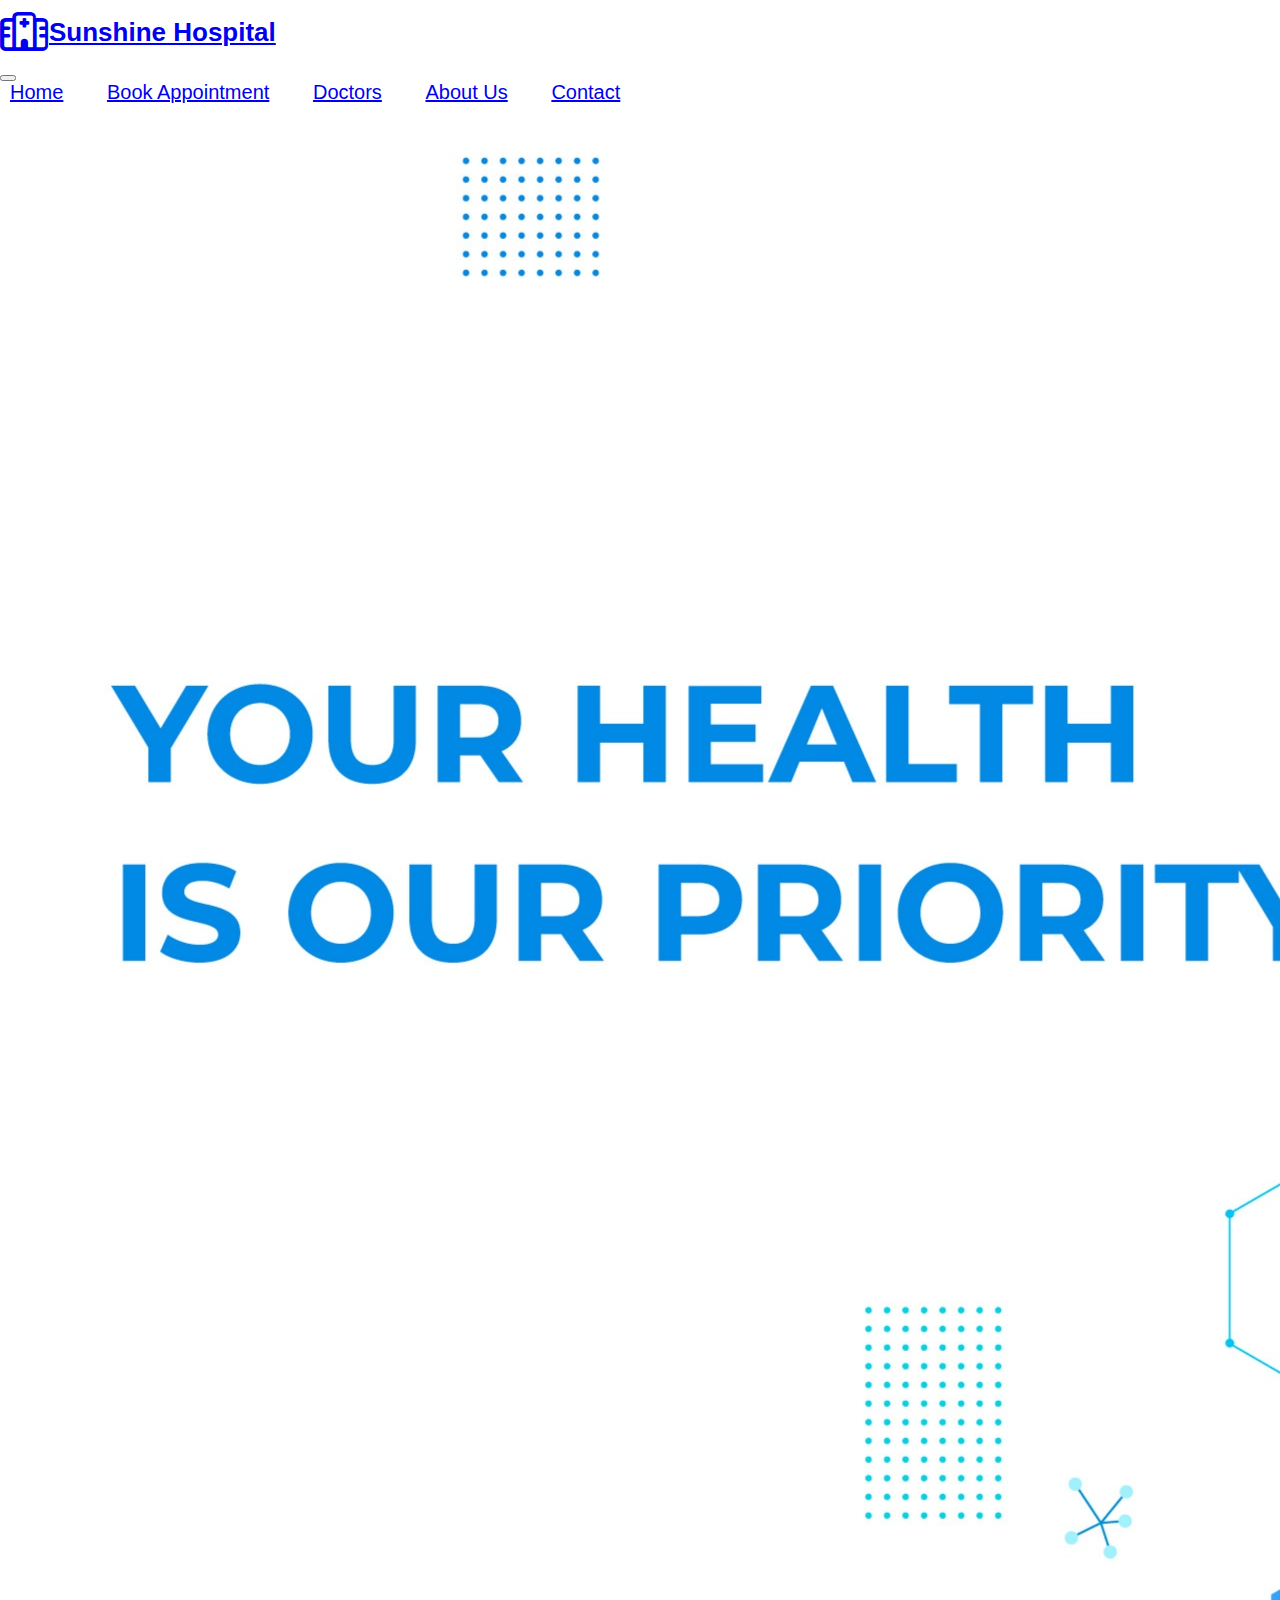
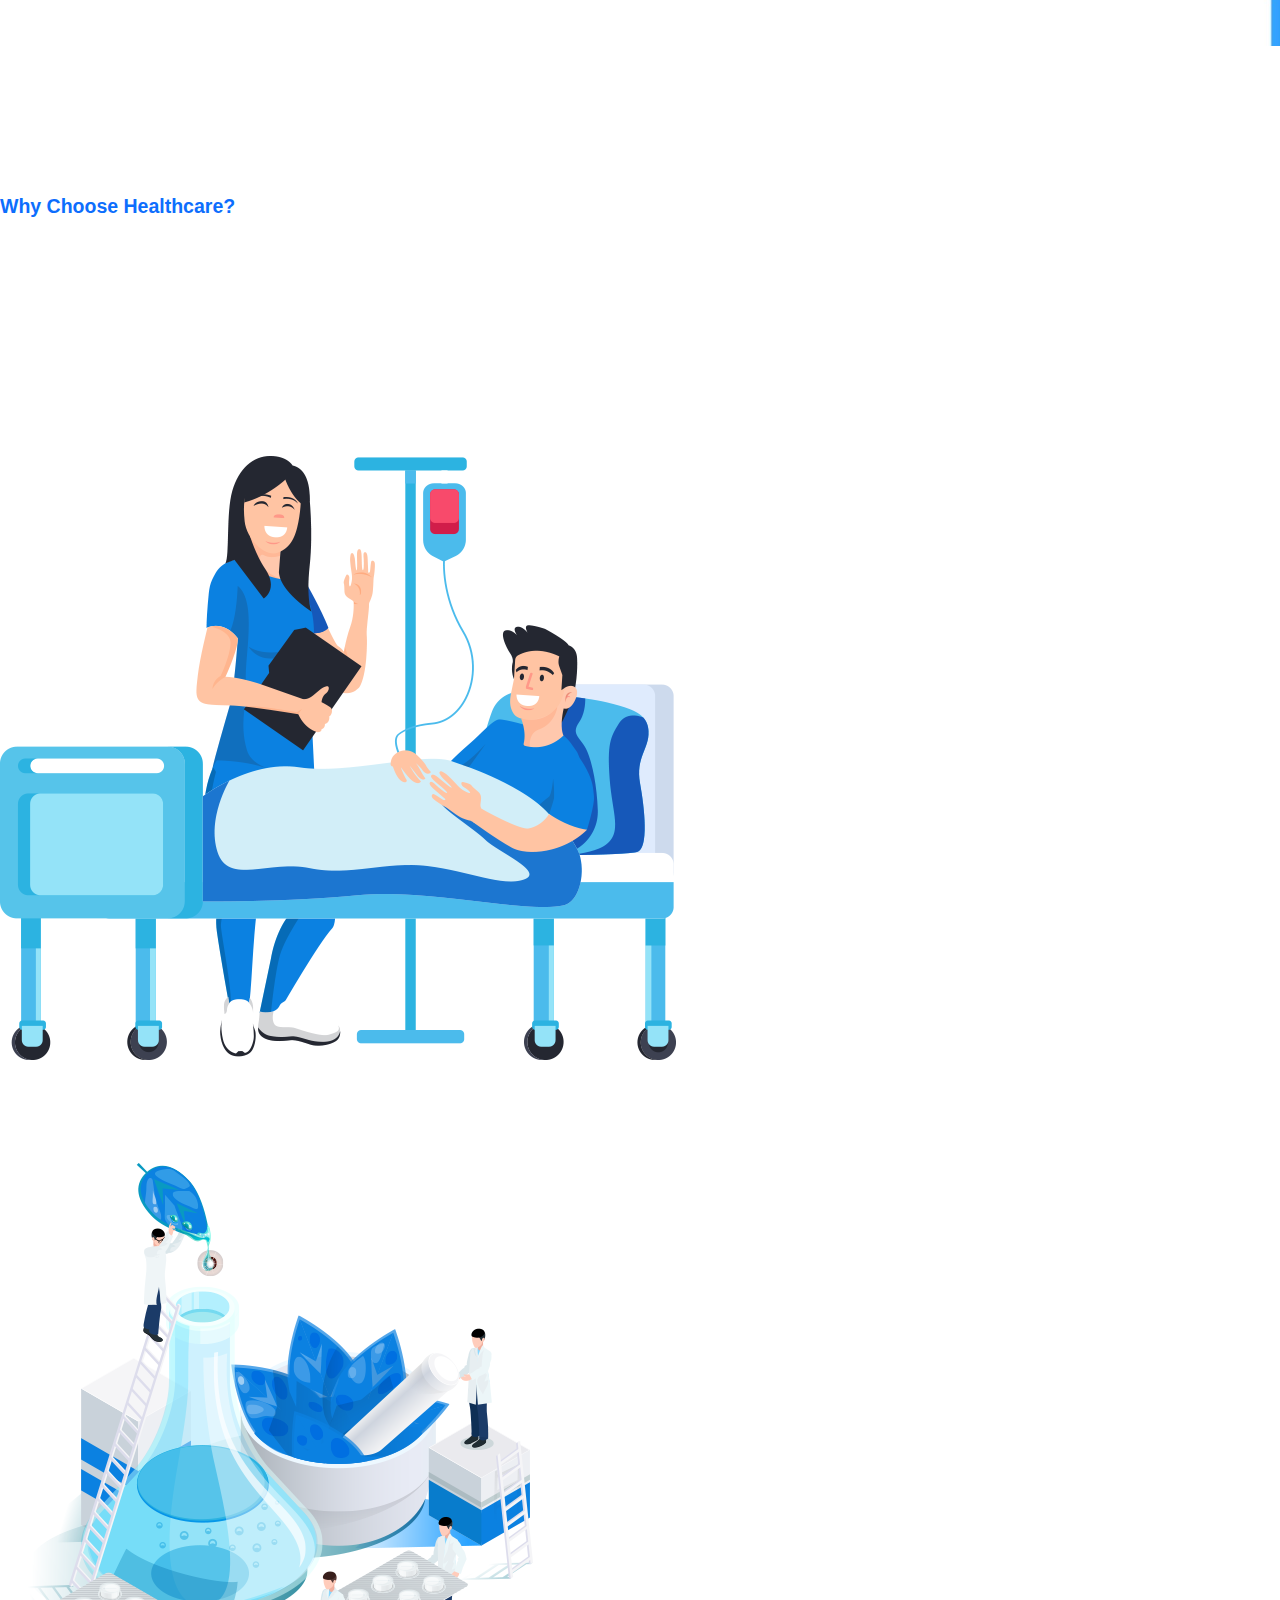
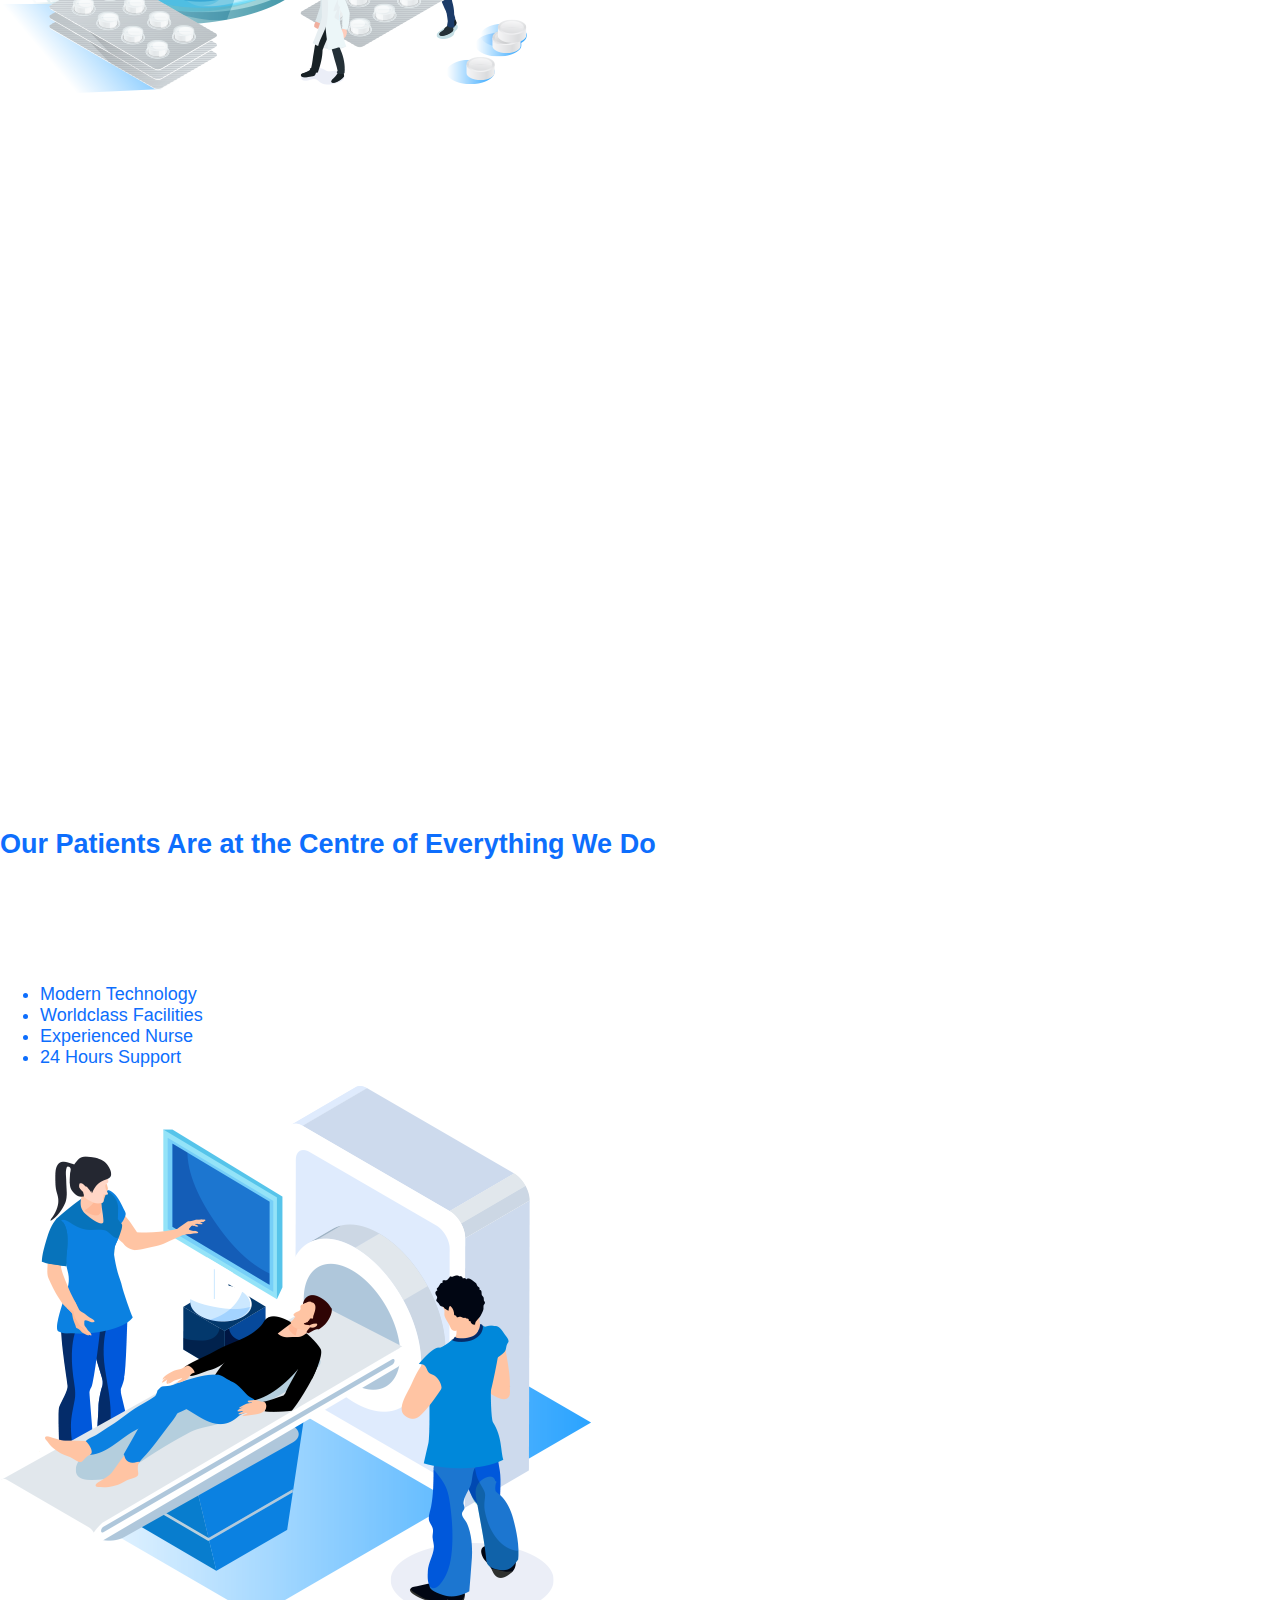
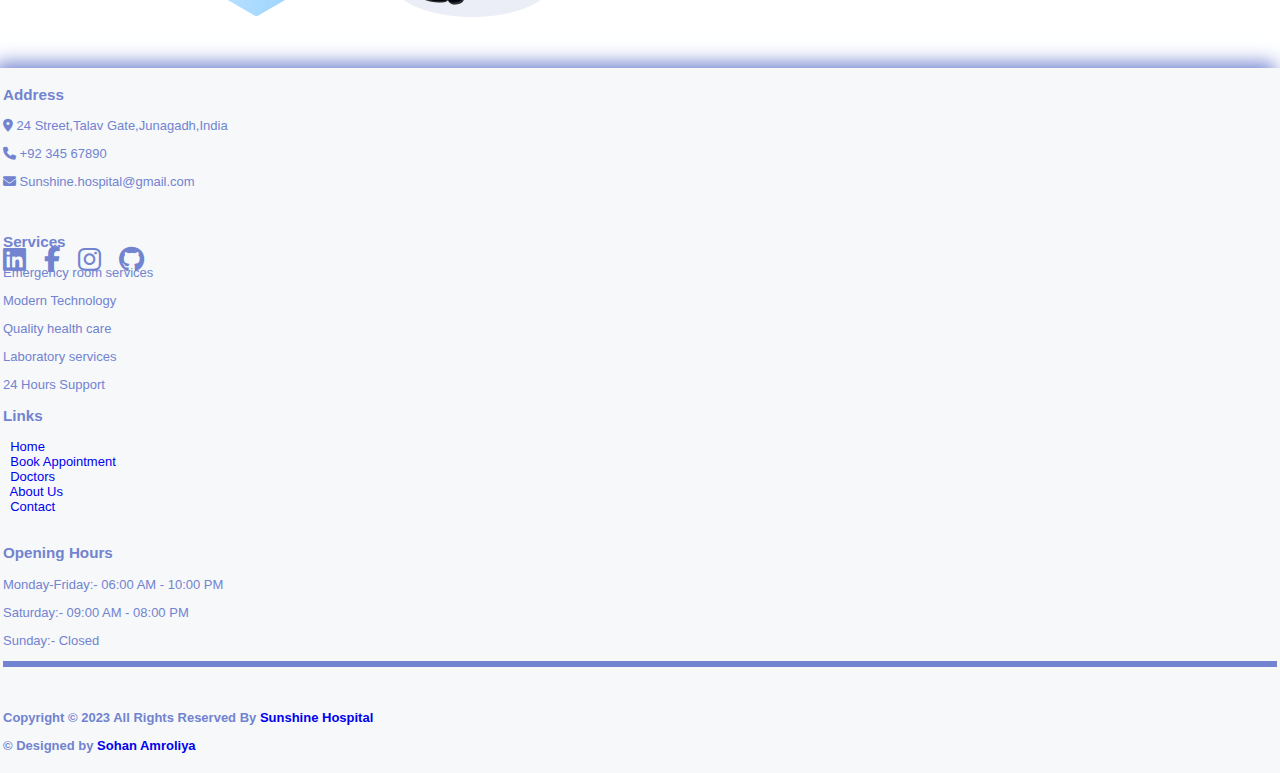
<file: index.html>
<!DOCTYPE html PUBLIC "-//W3C//DTD XHTML 1.0 Strict//EN" "http://www.w3.org/TR/xhtml1/DTD/xhtml1-strict.dtd">
<html xmlns="http://www.w3.org/1999/xhtml">

<head>
	<meta http-equiv="content-type" content="text/html; charset=utf-8" />
	<meta name="viewport" content="width=device-width, initial-scale=1">
	<title>Sunshine Hospital</title>
	<meta name="keywords" content="" />
	<meta name="description" content="" />
	<link href="default.css" rel="stylesheet" type="text/css" />

	<!--link-->
	<link href="Book Appointment.html" rel="" type="" />
	<link href="contact.html" rel="">
    <link href="About Us.html" rel="">
	<link href="https://cdn.jsdelivr.net/npm/bootstrap@5.3.0-alpha1/dist/css/bootstrap.min.css" rel="stylesheet" integrity="sha384-GLhlTQ8iRABdZLl6O3oVMWSktQOp6b7In1Zl3/Jr59b6EGGoI1aFkw7cmDA6j6gD" crossorigin="anonymous">
    <link href="Doctors.html" rel="">
    <link rel="stylesheet" href="https://cdnjs.cloudflare.com/ajax/libs/font-awesome/6.4.0/css/all.min.css">
    <script src="https://code.jquery.com/jquery-3.3.1.slim.min.js" integrity="sha384-q8i/X+965DzO0rT7abK41JStQIAqVgRVzpbzo5smXKp4YfRvH+8abtTE1Pi6jizo" crossorigin="anonymous"></script>
    <script src="https://cdnjs.cloudflare.com/ajax/libs/popper.js/1.14.3/umd/popper.min.js" integrity="sha384-ZMP7rVo3mIykV+2+9J3UJ46jBk0WLaUAdn689aCwoqbBJiSnjAK/l8WvCWPIPm49" crossorigin="anonymous"></script>
    <script src="https://stackpath.bootstrapcdn.com/bootstrap/4.1.3/js/bootstrap.min.js" integrity="sha384-ChfqqxuZUCnJSK3+MXmPNIyE6ZbWh2IMqE241rYiqJxyMiZ6OW/JmZQ5stwEULTy" crossorigin="anonymous"></script>
</head>
<body>
    <!--header s-->
    <nav class="navbar navbar-expand-lg  navbar-light navbar p-2.5"  style="box-shadow: -5px -5px 18px;">
        <a href="index.html" class="navbar-brand d-flex align-items-center px-4 px-lg-5">
            <h1 class="m-2 text-primary"><i class="far fa-hospital fa-xl  me-3"></i>Sunshine Hospital</h1>
        </a>
        <button type="button" class="navbar-toggler me-4" data-toggle="collapse" data-target="#navbarCollapse">
            <span class="navbar-toggler-icon"></span>
        
        </button>
    <div class="collapse navbar-collapse" id="navbarCollapse" >
        <div class="navbar-nav ms-auto p-4 p-lg-0">
            <a id="a1" style="font-size: 20px;right:10px;position:relative;padding: 0px 20px;"  href="index.html" class="nav-item nav-link text-primary">Home</a>
            <a id="a1" style="font-size: 20px;right:10px;position:relative;padding: 0px 20px;"  href="Book Appointment.html" class="nav-item nav-link">Book Appointment</a>
            <a id="a1" style="font-size: 20px;right:10px;position:relative;padding: 0px 20px;"  href="Doctors.html" class="nav-item nav-link">Doctors</a>
            <a id="a1" style="font-size: 20px;right:10px;position:relative;padding: 0px 20px;"  href="About Us.html" class="nav-item nav-link">About Us</a>
            <a id="a1" style="font-size: 20px;right:10px;position:relative;padding: 0px 20px;"  href="contact.html" class="nav-item nav-link">Contact</a>
        </div>
    </div>
    </nav>
    <div class="container-fluid" style="border:solid transparent;height: 40px;">   </div>
    <!--header end-->
   
        <div class="container">
            <div class="row">
                <div class="col">
                    <img class="img-fluid" src="images/page.jpg" alt="page logo" style="border: none;" >
                </div>
            </div>
    </div>
    <br>
    <!--start 1-->
    <div class="container  w-100 "style="height: 100px;"></div>
            <div class="container">
                <div class="row">
                    <div class="col-xl-6 align-self-center-text">
                        <div class="col-xl-12 -0" style="white-space:pre-line;">
                            <h2 style="color:#0D6EFD;">Why Choose Healthcare?</h2>
                            <p style=" text-align: justify;font-size: large;">Established by Dr Sohan Mali in 1983, Sunshine Healthcare has a robust presence across the healthcare ecosystem. From routine wellness & preventive health care to innovative life-saving treatments and diagnostic services, Sunshine Hospitals has touched more than 120 million lives from over 120 countries, offering the best clinical outcomes.</p>
                            <p style=" text-align: justify;font-size: large;">Patients choose healthcare to address their health concerns, receive specialized care, improve their quality of life, receive support during recovery, and receive preventative care. Healthcare professionals play a critical role in helping patients manage their health and achieve their wellness goals.</p>
                        </div>
                    </div>
                    <div class="col-xl-6">  
                        <img  class="img-fluid" src="images/banner_img.png" alt=""style="border: none">
                    </div>
                </div>
            </div>
    <!--1 End-->
    <!-- 2 Start -->
    <div class="container  w-100 "style="height: 100px;"></div>
        <div class="container">
            <div class="row">    
                <div class="col-xl-6" >
                        <img src="images/top_service.png" alt="" style="border-style: none;">
                </div>
                 
                <div class="col-lg-6" style=" white-space:pre-line;text-align: justify;font-size: large;">
                    <div class="row" >
                            <div class="col-6">
                                <a class="d-block text-decoration-none" >
                                    <strong class="d-block h5 mb-0">11000+ Healing Hands</strong>
                                    <span class="text-secondary">Largest network of the world’s finest and brightest medical experts who provide compassionate care using outstanding expertise and advanced technology.</span>
                                </a>
                            </div>
                            
                        <div class="col-6">
                            <a class="d-block text-decoration-none xy-1">
                                <strong class="d-block h5 mb-0">5000+ Pharmacies</strong>
                                <span class="text-secondary">Sunshine Pharmacy is India’s first, largest and most trusted branded pharmacy network, with over 5000 plus outlets covering the entire nation.</span>
                            </a>
                        </div>

                        <div class="col-6">
                            <a class="d-block text-decoration-none">
                                <strong class="d-block h5 mb-0">Advanced-Healthcare Technology</strong>
                                <span class="text-secondary">Sunshine Hospitals has been the pioneer in bringing ground-breaking healthcare technologies to India.</span>
                            </a>
                        </div>
                        <div class="col-6">
                            <a class="d-block text-decoration-none" >
                                <strong class="d-block h5 mb-0">Best Clinical Outcomes</strong>
                                <span class="text-secondary">Leveraging its vast medical expertise & technological advantage, Sunshine Hospitals has consistently delivered best in class clinical outcomes.</span>
                            </a>
                        </div>
                    </div>     
                </div>
            </div>
        </div>
    <!--2 End-->
    <!-- 3 Start-->
    <div class="container  w-100 "style="height: 100px;border:tranparet"></div>
        <div class="container">
            <div class="row justify-content-between align-items-center" style="text-align: justify;font-size: large;">
            
                <div class="col-md-6 col-lg-5">
                    <div class="our_ability_member_text">
                        <h2 style="color:#0D6EFD;">Our Patients Are at the Centre of Everything We Do</h2>
                        <p>Welcome to india's most popular and reliable hospital. We recognise that patients are people first and should be at the centre of everything we do in specific and measurable ways, from discovery science through clinical trials to prevention, awareness, diagnosis, treatment and post-treatment. We are evolving our ways of working to address the current and future needs of patients, so we are better able to help answer those needs and deliver for our company. We are working with partners to help create integrated ‘healthcare ecosystems’ that bring benefits and support for the whole of the patient experience.</p>
                        <ul>
                            <li style="color:#0D6EFD;"><span class="ti-mouse"> Modern Technology</span></li>
                            <li style="color:#0D6EFD;"><span class="ti-mouse"> Worldclass Facilities</span></li>
                            <li style="color:#0D6EFD;"><span class="ti-mouse"> Experienced Nurse</span></li>
                            <li style="color:#0D6EFD;"><span class="ti-mouse">24 Hours Support</span></li>
                        </ul>
                    </div>
                </div>
                <div class="col-md-6 col-lg-6">
                    <div class="our_ability_img" >
                        <img src="images/ability_img.png" style="border-style: none;">
                    </div>
                </div>
            </div> 
        </div> 
    <!--3 End-->


    <!--Footer-->
    <div class="container-fluid" style="border:solid transparent;height: 40px;"></div>
    <div class="container-fluid p-5" style="border: solid transparent;background-color: rgba(232, 237, 242, 0.4);box-shadow: -5px -5px 18px;color: rgb(114, 131, 208);">
        <div class="row">
            <div class="col-3" >
            <h3 class="text-primary">Address</h3>
            <p><i class="fa-solid fa-location-dot"></i> 24 Street,Talav Gate,Junagadh,India</p>
            <p><i class="fa-solid fa-phone"></i> +92 345 67890</p>
            <p><i class="fa-solid fa-envelope"></i> Sunshine.hospital@gmail.com</p>
            
                <div class="container" style="top:50px;position: relative;">
                    <i id="a2"  class="fa-brands fa-linkedin fa-2xl fa-bounce"></i>&nbsp;&nbsp;&nbsp;&nbsp;
                    <i id="a2"  class="fa-brands fa-facebook-f fa-2xl fa-bounce"></i>&nbsp;&nbsp;&nbsp;&nbsp;
                    <i id="a2"  class="fa-brands fa-instagram fa-2xl fa-bounce"></i>&nbsp;&nbsp;&nbsp;&nbsp;
                    <i id="a2"  class="fa-brands fa-github fa-2xl fa-bounce"></i>&nbsp;&nbsp;&nbsp;&nbsp;
                </div>   
            </div>
            <div class="col-3">
                <h3 class="text-primary">Services</h3>
                <p>Emergency room services</p>
                <p>Modern Technology</p>
                <p>Quality health care</p>
                <p>Laboratory services</p>
                <p>24 Hours Support</p>
            </div>
            <div class="col-3 ">
                <h3 class="text-primary">Links</h3>&nbsp;
                <a id="a2" style="text-decoration: none;" href="index.html">Home</a><br>&nbsp;
                <a id="a2" style="text-decoration: none;" href="Book Appointment.html">Book Appointment</a><br>&nbsp;
                <a id="a2" style="text-decoration: none;" href="Doctors.html">Doctors</a><br>&nbsp;
                <a id="a2" style="text-decoration: none;" href="About Us.html">About Us</a><br>&nbsp;
                <a id="a2" style="text-decoration: none;" href="contact.html">Contact</a><br>&nbsp;
            </div>
            <div class="col-3" >
                <h3 class="text-primary">Opening Hours</h3>
                <p>Monday-Friday:- 06:00 AM - 10:00 PM</p>
                <p>Saturday:- 09:00 AM - 08:00 PM</p> 
                <p>Sunday:- Closed</p>
            </div>
        </div>
    <div class="container-fluid" style="border:solid rgb(114, 131, 208);;">   </div>
    <div class="container-fluid" style="border:solid transparent;height: 20px;">   </div>
        <h4><p class="text-center">Copyright &copy; 2023  All Rights Reserved By <a id="a2" style="text-decoration: none;"href="http://sunshine.hospital.sohan.liveblog365.com/"> Sunshine Hospital</a></p>
        <p class="text-center">&copy; Designed by <a id="a2" style="text-decoration: none;" href="https://instagram.com/sohanamroliya?igshid=NTE5MzUyOTU=">Sohan Amroliya</a></p></h4>
    </div>

</body>
</html>
</file>
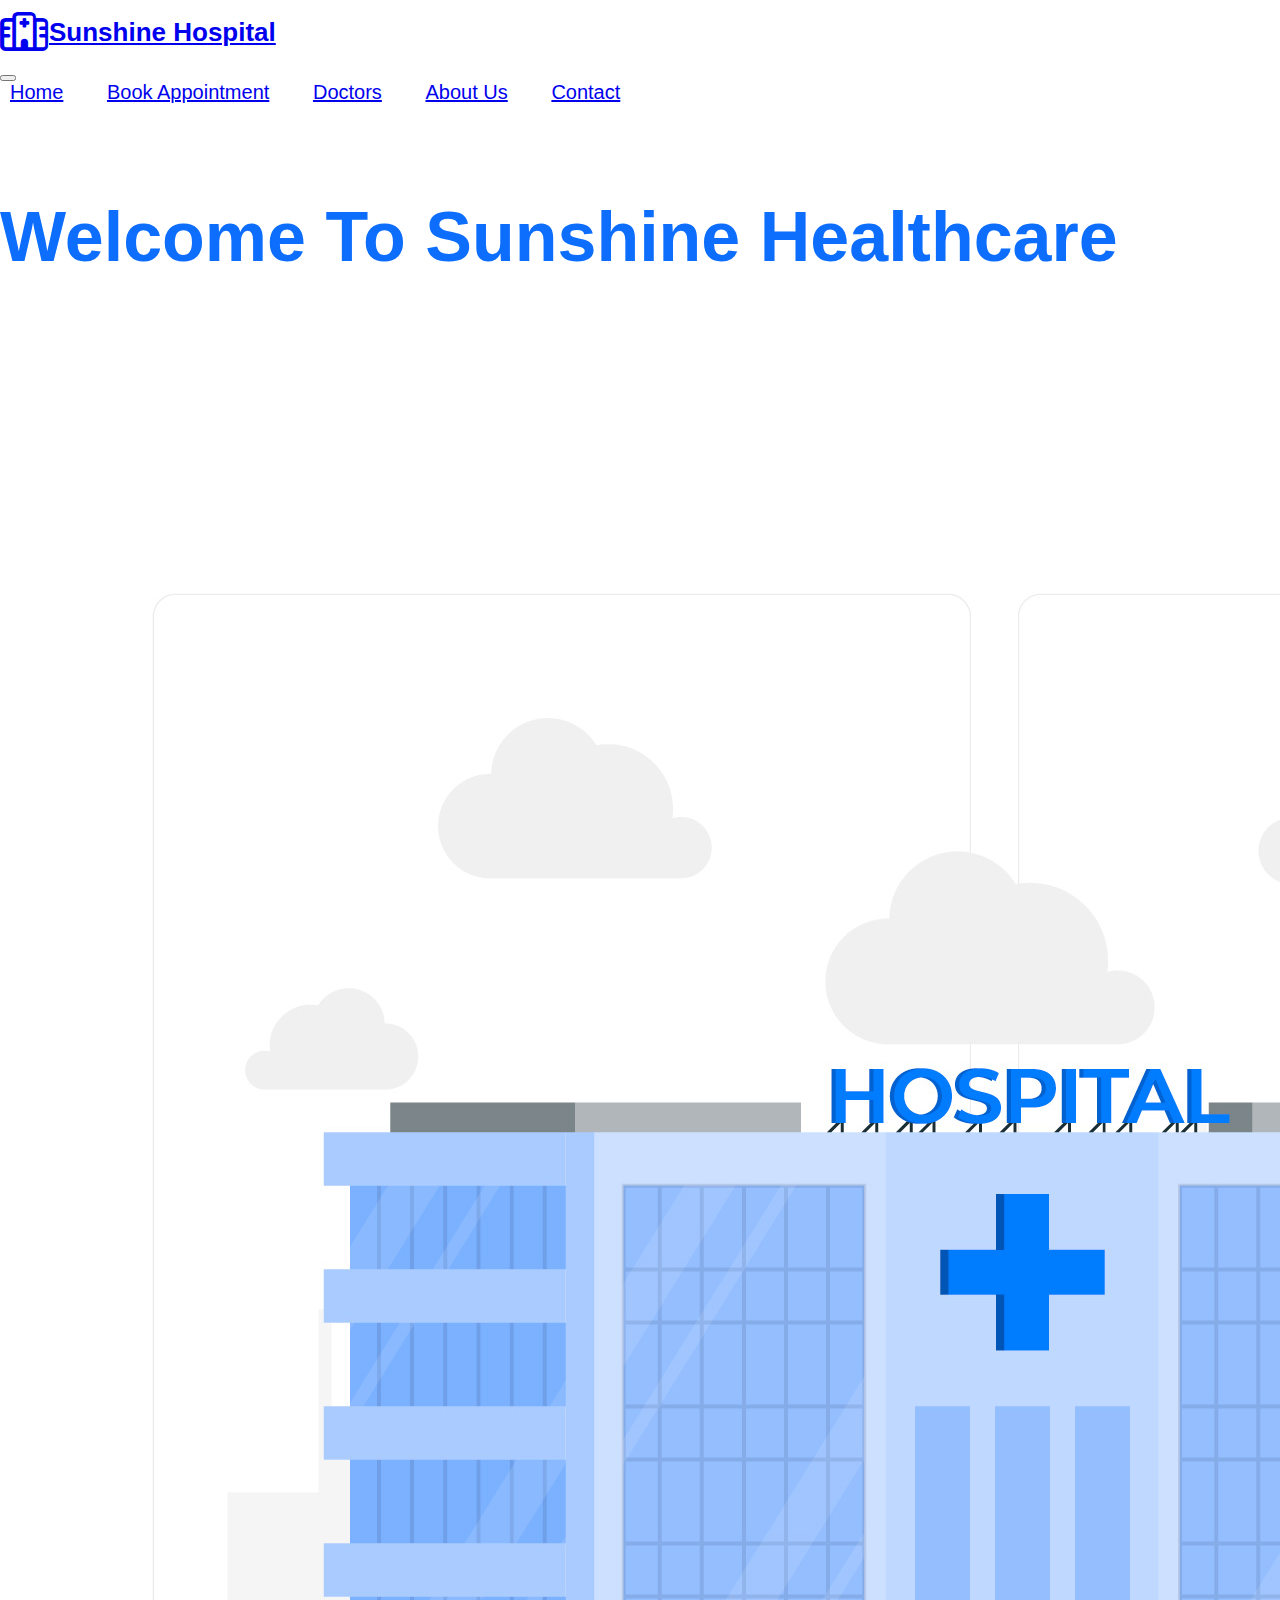
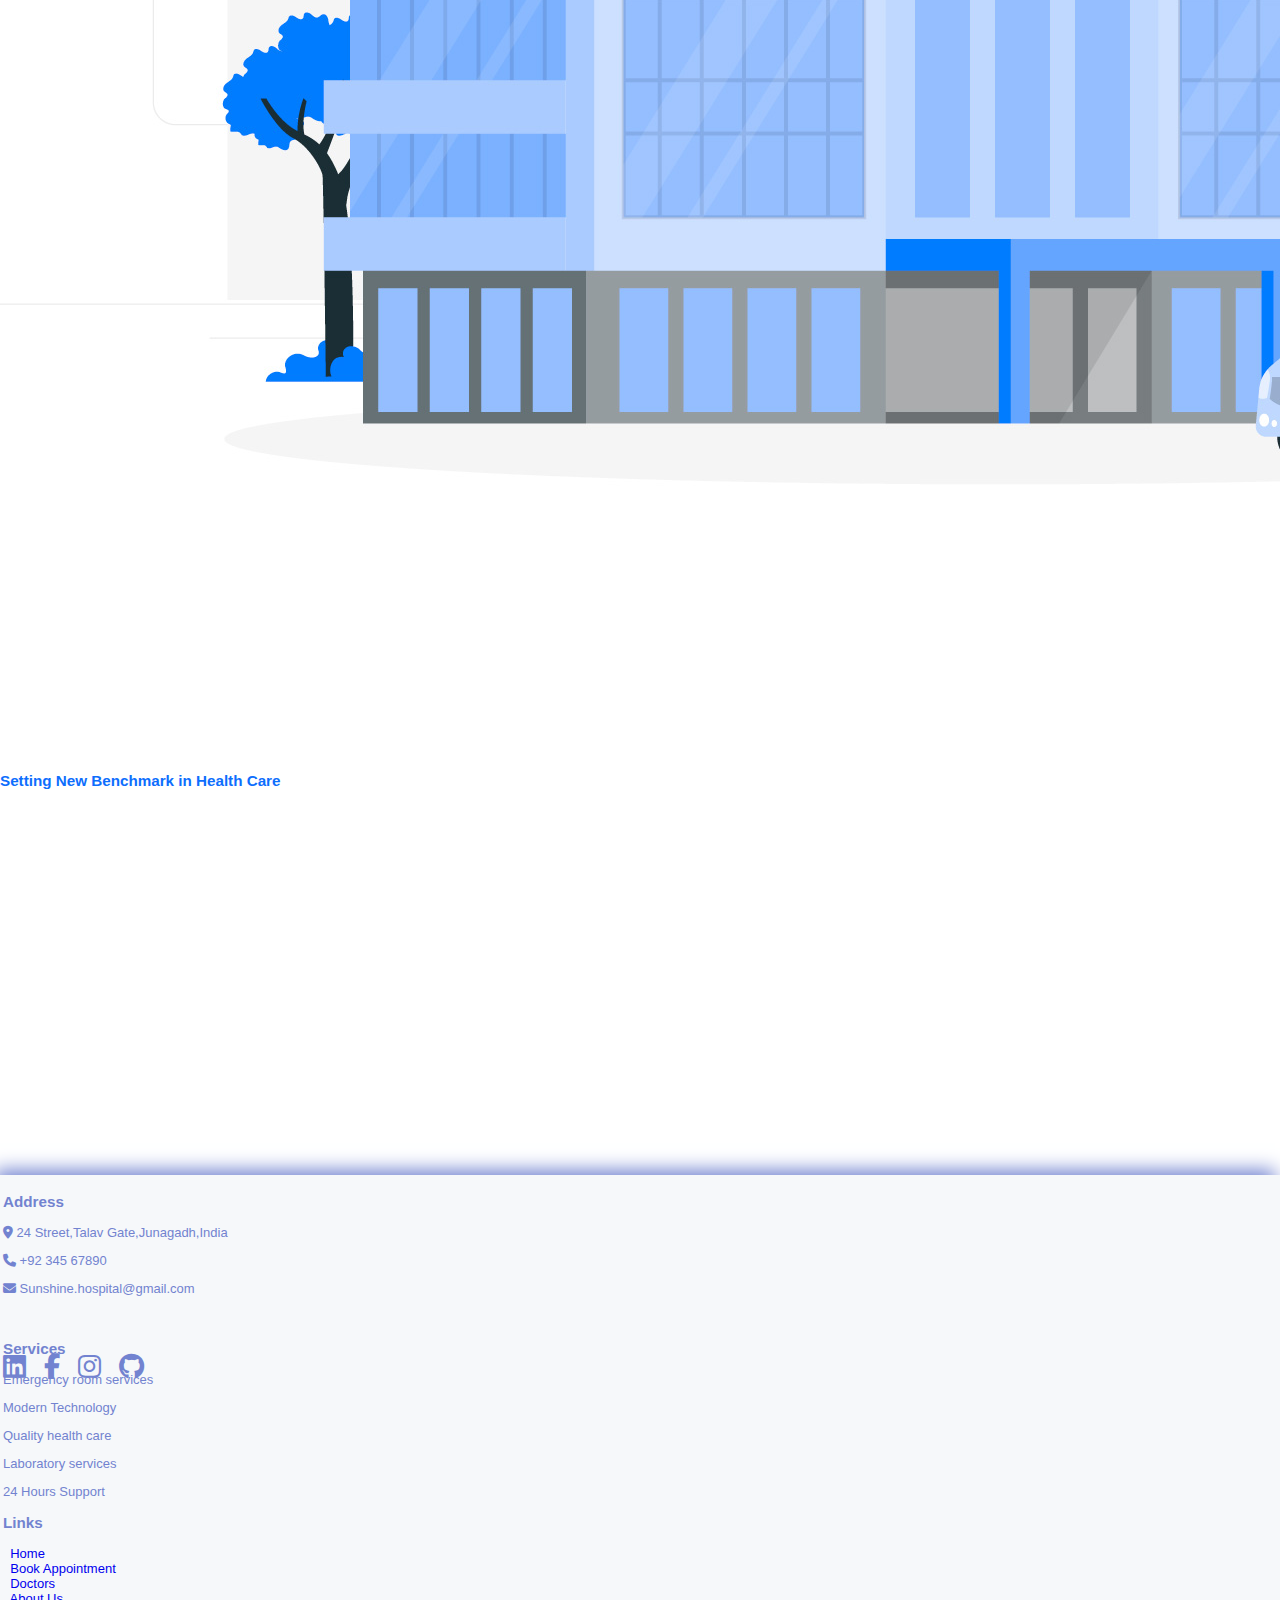
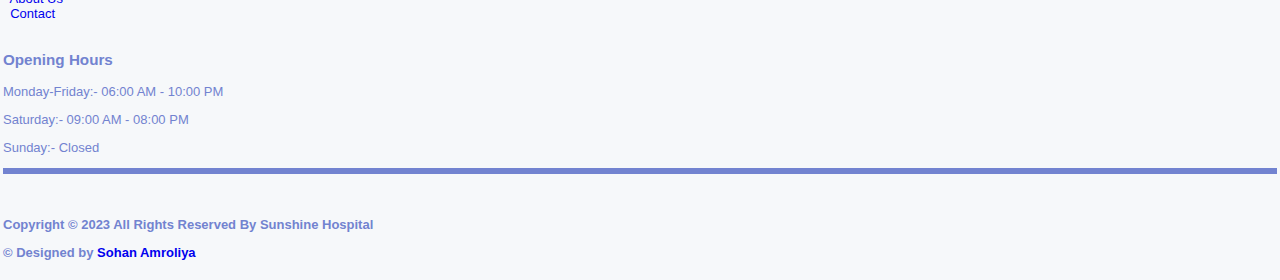
<file: About Us.html>
<!DOCTYPE html PUBLIC "-//W3C//DTD XHTML 1.0 Strict//EN" "http://www.w3.org/TR/xhtml1/DTD/xhtml1-strict.dtd">


<html xmlns="http://www.w3.org/1999/xhtml">
<head>
	<meta http-equiv="content-type" content="text/html; charset=utf-8" />
	<meta name="viewport" content="width=device-width, initial-scale=1">
	<title>About Us</title>
	<meta name="keywords" content="" />
	<meta name="description" content="" />
	<link href="default.css" rel="stylesheet" type="text/css" />

	<!--link-->
    <link  href="index.html" rel="">
	<link href="Book Appointment.html" rel="" type="" />
    <link  href="contact.html" rel="">
	<link href="https://cdn.jsdelivr.net/npm/bootstrap@5.3.0-alpha1/dist/css/bootstrap.min.css" rel="stylesheet" integrity="sha384-GLhlTQ8iRABdZLl6O3oVMWSktQOp6b7In1Zl3/Jr59b6EGGoI1aFkw7cmDA6j6gD" crossorigin="anonymous">
	<link href="Doctors.html" rel="">
	<link rel="stylesheet" href="https://cdnjs.cloudflare.com/ajax/libs/font-awesome/6.4.0/css/all.min.css">
	<script src="https://code.jquery.com/jquery-3.3.1.slim.min.js" integrity="sha384-q8i/X+965DzO0rT7abK41JStQIAqVgRVzpbzo5smXKp4YfRvH+8abtTE1Pi6jizo" crossorigin="anonymous"></script>
    <script src="https://cdnjs.cloudflare.com/ajax/libs/popper.js/1.14.3/umd/popper.min.js" integrity="sha384-ZMP7rVo3mIykV+2+9J3UJ46jBk0WLaUAdn689aCwoqbBJiSnjAK/l8WvCWPIPm49" crossorigin="anonymous"></script>
    <script src="https://stackpath.bootstrapcdn.com/bootstrap/4.1.3/js/bootstrap.min.js" integrity="sha384-ChfqqxuZUCnJSK3+MXmPNIyE6ZbWh2IMqE241rYiqJxyMiZ6OW/JmZQ5stwEULTy" crossorigin="anonymous"></script>

</head>
<body>
<!--header s-->
<nav class="navbar navbar-expand-lg  navbar-light navbar p-2.5 wow fadeIn" data-wow-delay="0.1s" id="navbar" style="box-shadow: -5px -5px 18px;">
    <a href="index.html" class="navbar-brand d-flex align-items-center px-4 px-lg-5">
        <h1 class="m-2 text-primary"><i class="far fa-hospital fa-xl  me-3"></i>Sunshine Hospital</h1>
    </a>
    <button type="button" class="navbar-toggler me-4" data-toggle="collapse" data-target="#navbarCollapse">
        <span class="navbar-toggler-icon"></span>
    </button>
    <div class="collapse navbar-collapse" id="navbarCollapse" >
        <div class="navbar-nav ms-auto p-4 p-lg-0">
            <a id="a1" style="font-size: 20px;right:10px;position:relative;padding: 0px 20px;"  href="index.html" class="nav-item nav-link text-primary">Home</a>
            <a id="a1" style="font-size: 20px;right:10px;position:relative;padding: 0px 20px;"  href="Book Appointment.html" class="nav-item nav-link">Book Appointment</a>
            <a id="a1" style="font-size: 20px;right:10px;position:relative;padding: 0px 20px;"  href="Doctors.html" class="nav-item nav-link">Doctors</a>
            <a id="a1" style="font-size: 20px;right:10px;position:relative;padding: 0px 20px;"  href="About Us.html" class="nav-item nav-link">About Us</a>
            <a id="a1" style="font-size: 20px;right:10px;position:relative;padding: 0px 20px;"  href="contact.html" class="nav-item nav-link">Contact</a>
        </div>
    </div>
</nav>
<div class="container-fluid" style="border:solid transparent;height: 40px;">   </div>
<!--header end-->



<div class="container text-center">
	<h1 style="color:#0D6EFD; font-size: 70px;">Welcome To Sunshine Healthcare</h1>
</div>
<div class="container" Style="margin-top: 10px;">
	<div class="row">
		<div class="col-4">
			<img src="images/6634380.jpg" class="rounded img-fluid" alt="Responsive image" style="border: none;top: 50px;position: relative;	">
		</div>
		<div class="col-8">
	
			<br><br>
			<h3 style="color:#0D6EFD;">Setting New Benchmark in Health Care</h3><br>
			<p style="text-align: justify;">Since three decades, Sunshine Group of Hospitals has been providing quality healthcare for the people in their diverse medical needs.People trust us because of the strong relationships we’ve built with them over the years.</p>
			<p style="text-align: justify;">Under astute leadership and strong management, Sunshine Group of Hospitals has evolved as a centre of excellence in medicine providing the highest quality standards of medical treatment to all sections of the society. Our work has always been guided by the needs of patients and delivered by our perfectly combined revolutionary technology, best medical expertise and advanced procedures.</p>

				<div class="container"><br>
					<div class="row">
						<div class="col-sm-6">
						<div class="card">
							<div class="card-body">
							<p class="card-text text-center">Modern Technology</p>
							</div>
						</div>
						</div>
						<div class="col-sm-6">
							<div class="card">
							<div class="card-body">
								<p class="card-text text-center">Worldclass Facilities</p>
							</div>
							</div>
						</div>
					</div><br>  
					<div class="row">
						<div class="col-sm-6">
							<div class="card">
							<div class="card-body">
								<p class="card-text text-center">Experienced Nurse </p>
							</div>
							</div>
						</div>
						<br><br>

						<div class="col-sm-6">
							<div class="card">
							<div class="card-body">
								<p class="card-text text-center">24 Hours Support</p>
							</div>
							</div>
						</div>
					</div><br>  
				</div>
			</div>
		</div>
	</div>
	
</div>
</div>




                
               





<!--Footer-->
<div class="container-fluid" style="border:solid transparent;height: 40px;"></div>
<div class="container-fluid p-5" style="border: solid transparent;background-color: rgba(232, 237, 242, 0.4);box-shadow: -5px -5px 18px;color: rgb(114, 131, 208);">
    <div class="row">
        <div class="col-3" >
           <h3 class="text-primary">Address</h3>
           <p><i class="fa-solid fa-location-dot"></i> 24 Street,Talav Gate,Junagadh,India</p>
           <p><i class="fa-solid fa-phone"></i> +92 345 67890</p>
           <p><i class="fa-solid fa-envelope"></i> Sunshine.hospital@gmail.com</p>
           
            <div class="container" style="top:50px;position: relative;">
                <i id="a2"  class="fa-brands fa-linkedin fa-2xl fa-bounce"></i>&nbsp;&nbsp;&nbsp;&nbsp;
                <i id="a2"  class="fa-brands fa-facebook-f fa-2xl fa-bounce"></i>&nbsp;&nbsp;&nbsp;&nbsp;
                <i id="a2"  class="fa-brands fa-instagram fa-2xl fa-bounce"></i>&nbsp;&nbsp;&nbsp;&nbsp;
                <i id="a2"  class="fa-brands fa-github fa-2xl fa-bounce"></i>&nbsp;&nbsp;&nbsp;&nbsp;
            </div>   
        </div>
        <div class="col-3">
            <h3 class="text-primary">Services</h3>
            <p>Emergency room services</p>
            <p>Modern Technology</p>
            <p>Quality health care</p>
            <p>Laboratory services</p>
            <p>24 Hours Support</p>
        </div>
        <div class="col-3 ">
            <h3 class="text-primary">Links</h3>&nbsp;
            <a id="a2" style="text-decoration: none;" href="index.html">Home</a><br>&nbsp;
            <a id="a2" style="text-decoration: none;" href="Book Appointment.html">Book Appointment</a><br>&nbsp;
            <a id="a2" style="text-decoration: none;" href="Doctors.html">Doctors</a><br>&nbsp;
            <a id="a2" style="text-decoration: none;" href="About Us.html">About Us</a><br>&nbsp;
            <a id="a2" style="text-decoration: none;" href="contact.html">Contact</a><br>&nbsp;
        </div>
        <div class="col-3" >
            <h3 class="text-primary">Opening Hours</h3>
            <p>Monday-Friday:- 06:00 AM - 10:00 PM</p>
            <p>Saturday:- 09:00 AM - 08:00 PM</p> 
            <p>Sunday:- Closed</p>
        </div>
    </div>
<div class="container-fluid" style="border:solid rgb(114, 131, 208);;">   </div>
<div class="container-fluid" style="border:solid transparent;height: 20px;">   </div>
    <h4><p class="text-center">Copyright &copy; 2023  All Rights Reserved By Sunshine Hospital</p>
    <p class="text-center">&copy; Designed by <a id="a2" style="text-decoration: none;" href="https://instagram.com/sohanamroliya?igshid=NTE5MzUyOTU=">Sohan Amroliya</a></p></h4>
</div>

</body>
</html>
</file>
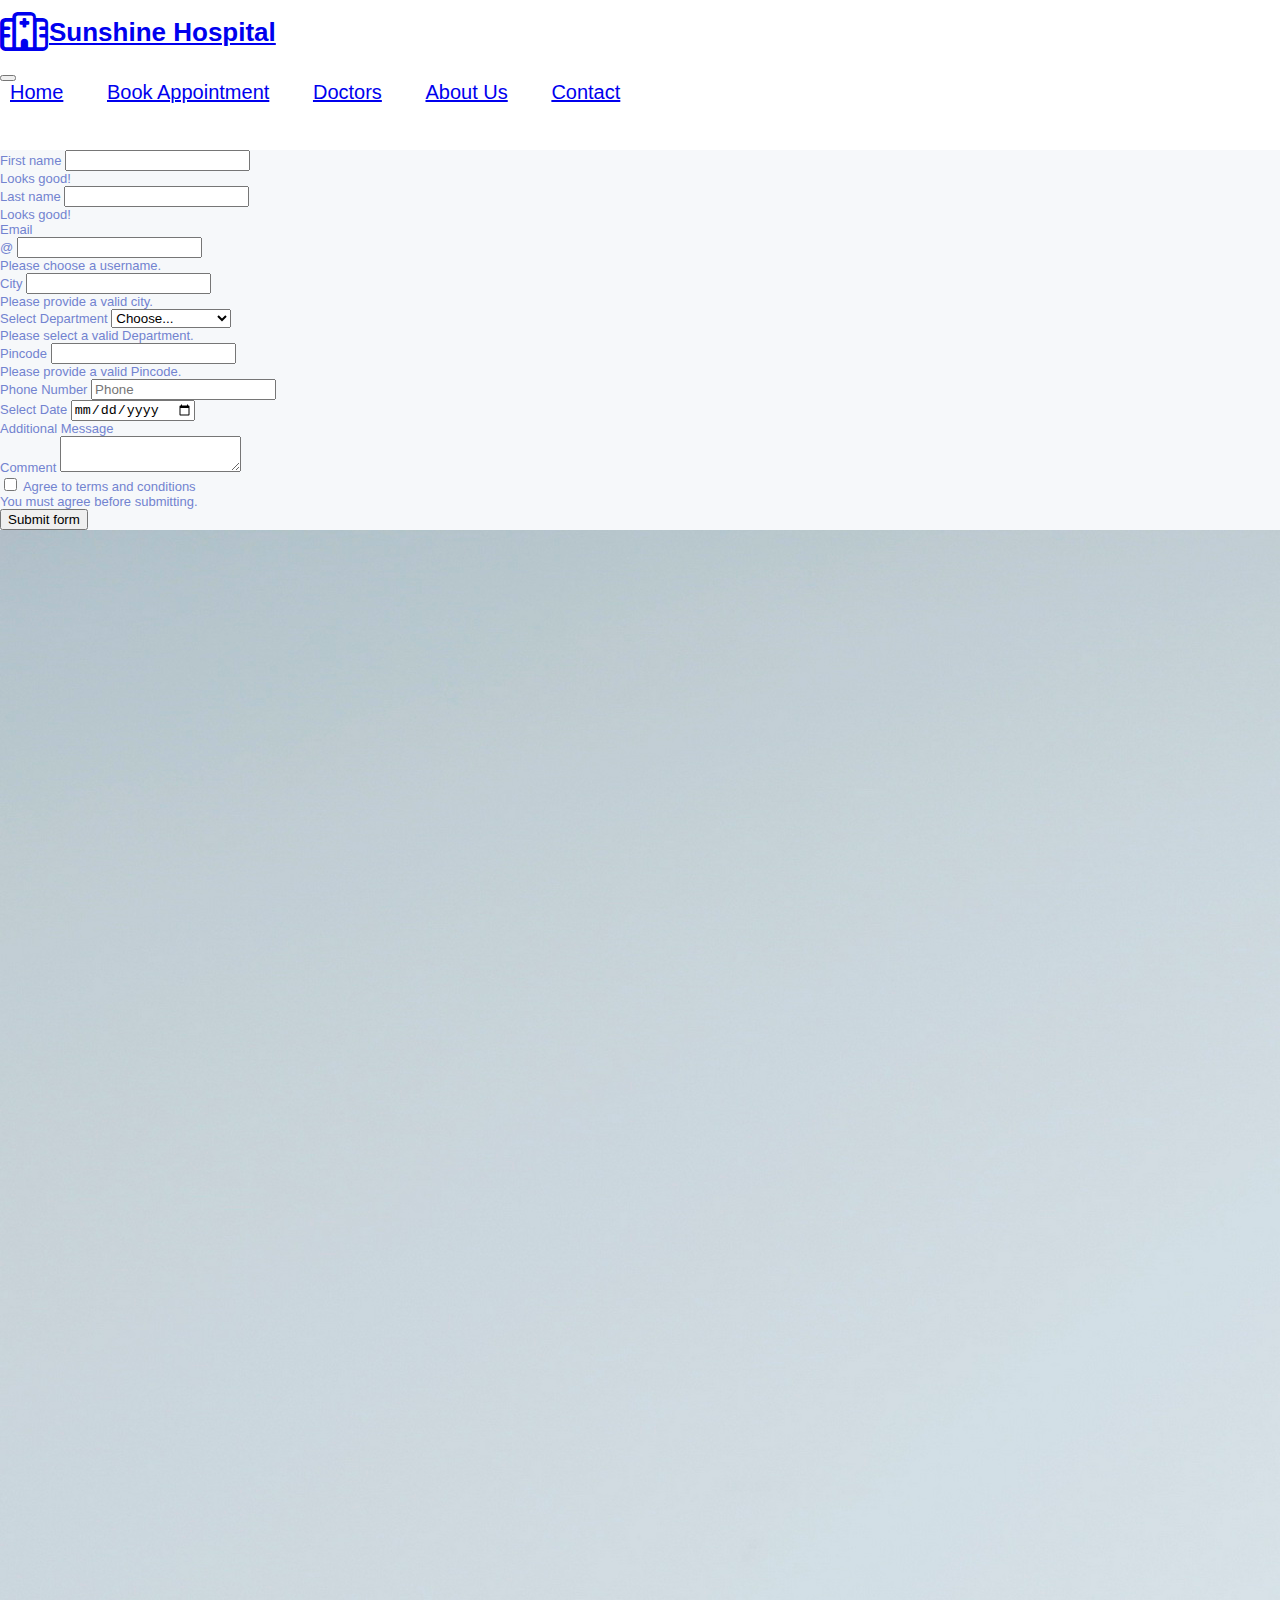
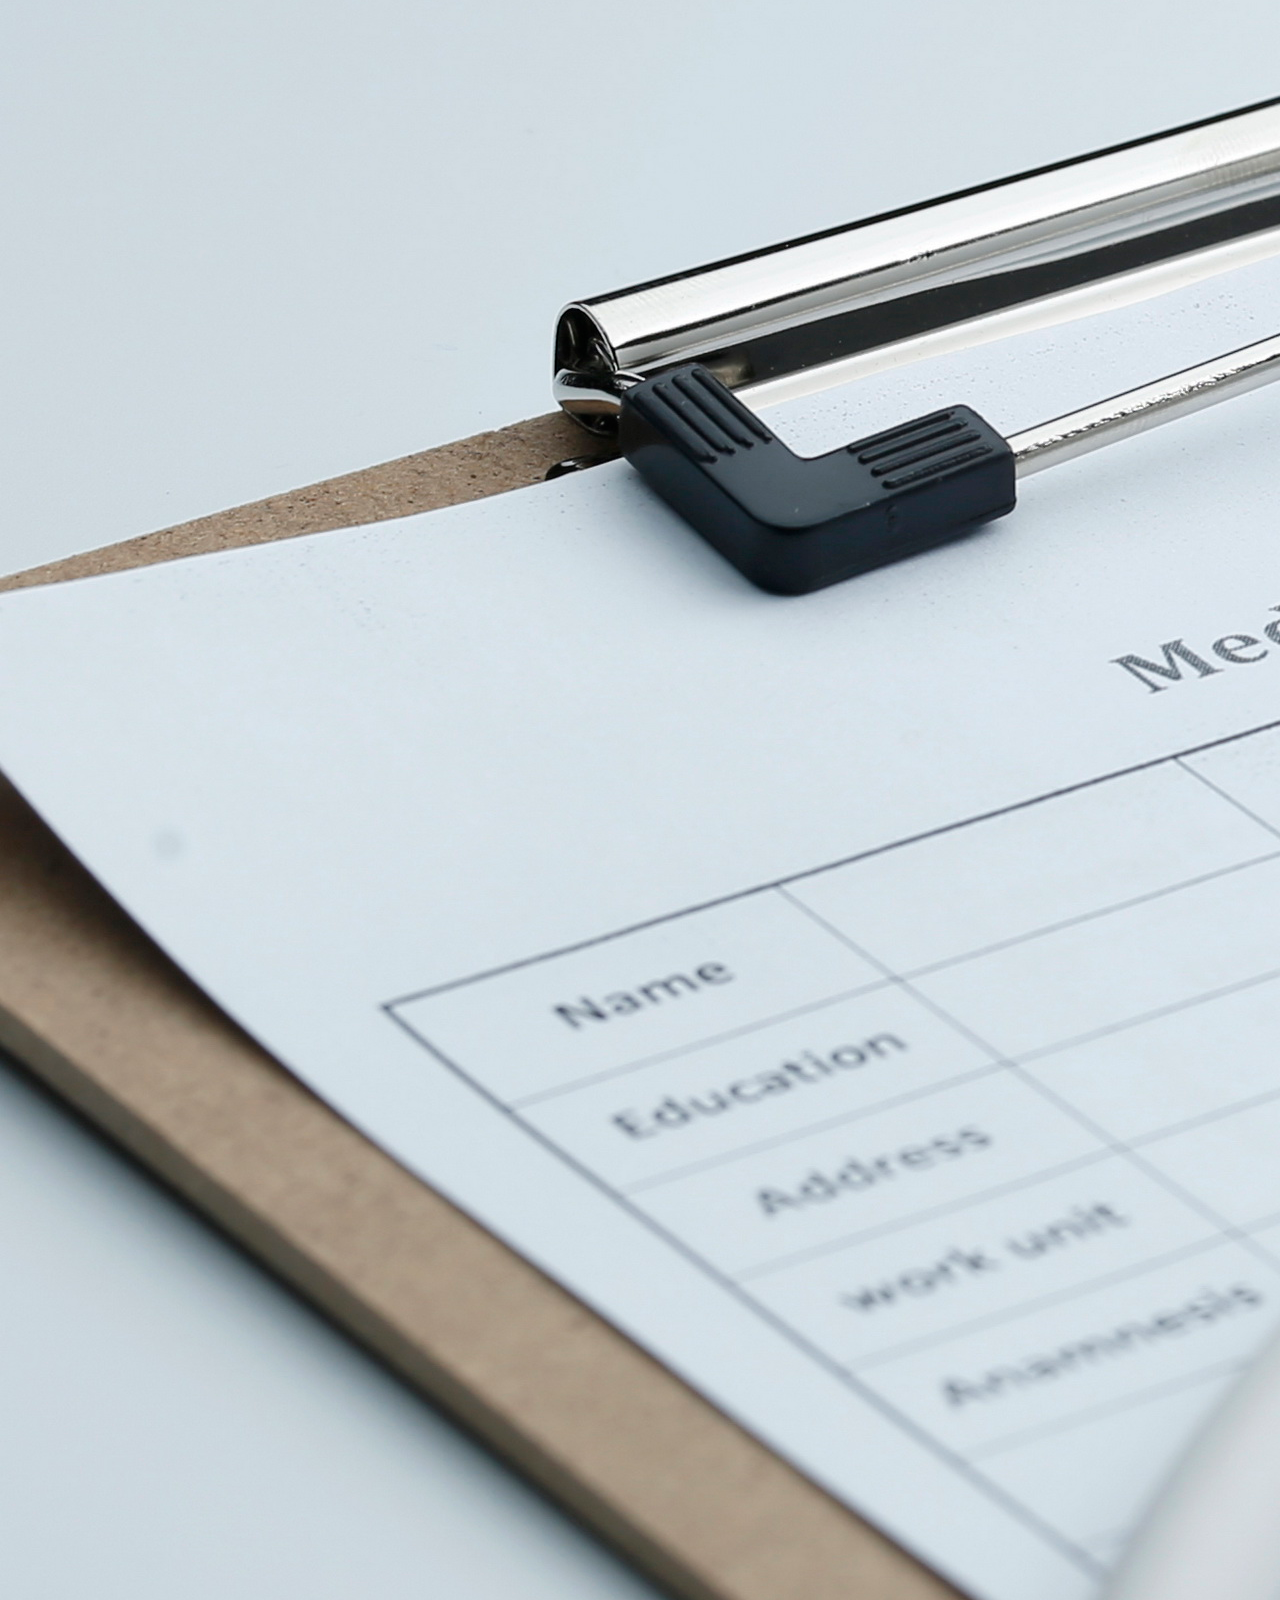
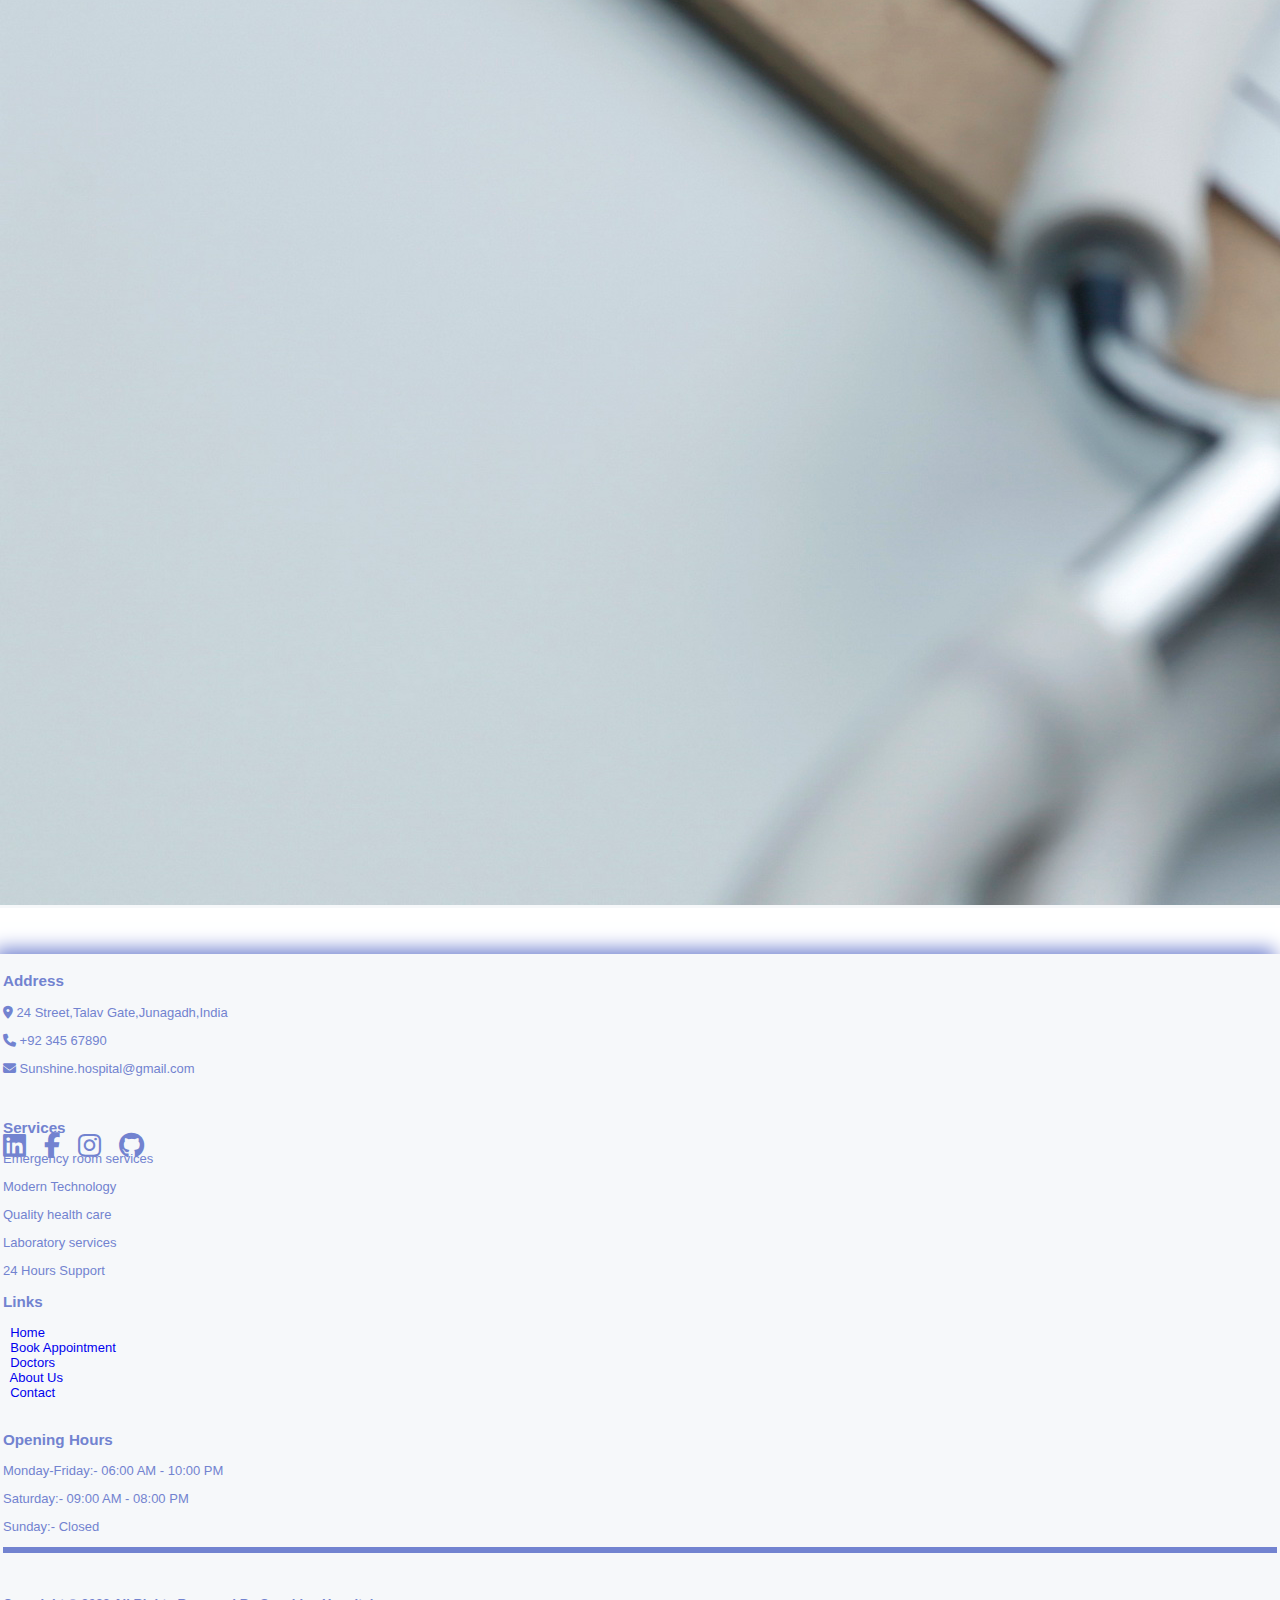
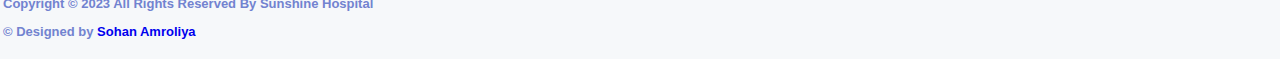
<file: Book Appointment.html>
<!DOCTYPE html PUBLIC "-//W3C//DTD XHTML 1.0 Strict//EN" "http://www.w3.org/TR/xhtml1/DTD/xhtml1-strict.dtd">

<html xmlns="http://www.w3.org/1999/xhtml">
<head>
<meta http-equiv="content-type" content="text/html; charset=utf-8" />
<title>Book Appointment</title>
<meta name="keywords" content="" />
<meta name="description" content="" />
<link href="default.css" rel="stylesheet" type="text/css" />


<!--link-->
<link  href="index.html" rel="">
<link  href="contact.html" rel="">
<link href="About Us.html" rel="">
<link href="https://cdn.jsdelivr.net/npm/bootstrap@5.3.0-alpha1/dist/css/bootstrap.min.css" rel="stylesheet" integrity="sha384-GLhlTQ8iRABdZLl6O3oVMWSktQOp6b7In1Zl3/Jr59b6EGGoI1aFkw7cmDA6j6gD" crossorigin="anonymous">
<link href="Doctors.html" rel="">
<link rel="stylesheet" href="https://cdnjs.cloudflare.com/ajax/libs/font-awesome/6.4.0/css/all.min.css">
<script src="https://code.jquery.com/jquery-3.3.1.slim.min.js" integrity="sha384-q8i/X+965DzO0rT7abK41JStQIAqVgRVzpbzo5smXKp4YfRvH+8abtTE1Pi6jizo" crossorigin="anonymous"></script>
<script src="https://cdnjs.cloudflare.com/ajax/libs/popper.js/1.14.3/umd/popper.min.js" integrity="sha384-ZMP7rVo3mIykV+2+9J3UJ46jBk0WLaUAdn689aCwoqbBJiSnjAK/l8WvCWPIPm49" crossorigin="anonymous"></script>
<script src="https://stackpath.bootstrapcdn.com/bootstrap/4.1.3/js/bootstrap.min.js" integrity="sha384-ChfqqxuZUCnJSK3+MXmPNIyE6ZbWh2IMqE241rYiqJxyMiZ6OW/JmZQ5stwEULTy" crossorigin="anonymous"></script>

</head>
<body>

<!--header s-->
<nav class="navbar navbar-expand-lg  navbar-light navbar my-0 p-2.5 wow fadeIn" data-wow-delay="0.1s" id="navbar" style="box-shadow: -5px -5px 18px;">
    <a href="index.html" class="navbar-brand d-flex align-items-center px-4 px-lg-5">
        <h1 class="m-2 text-primary"><i class="far fa-hospital fa-xl  me-3"></i>Sunshine Hospital</h1>
    </a>
    <button type="button" class="navbar-toggler me-4" data-toggle="collapse" data-target="#navbarCollapse">
        <span class="navbar-toggler-icon"></span>
    </button>
    <div class="collapse navbar-collapse"id="navbarCollapse">
        <div class="navbar-nav ms-auto p-4 p-lg-0">
            <a id="a1" style="font-size: 20px;right:10px;position:relative;padding: 0px 20px;"  href="index.html" class="nav-item nav-link text-primary">Home</a>
            <a id="a1" style="font-size: 20px;right:10px;position:relative;padding: 0px 20px;"  href="Book Appointment.html" class="nav-item nav-link">Book Appointment</a>
            <a id="a1" style="font-size: 20px;right:10px;position:relative;padding: 0px 20px;"  href="Doctors.html" class="nav-item nav-link">Doctors</a>
            <a id="a1" style="font-size: 20px;right:10px;position:relative;padding: 0px 20px;"  href="About Us.html" class="nav-item nav-link">About Us</a>
            <a id="a1" style="font-size: 20px;right:10px;position:relative;padding: 0px 20px;"  href="contact.html" class="nav-item nav-link">Contact</a>
        </div>
    </div>
</nav>
<div class="container-fluid" style="border:solid transparent;height: 40px;">   </div>
<!--header end-->	


<div class="container-fluid overflow-hidden my-0 px-lg-0" style="background-color: rgba(232, 237, 242, 0.4);color: rgb(114, 131, 208);">
	<div class="container feature px-lg-0">
		<div class="row g-0 mx-lg-0">
			<div class="col-lg-6 feature-text py-5 wow fadeIn" data-wow-delay="0.1s">
				<div class="p-lg-5 ps-lg-0">
					<div class="row g-4" >
						<form class="row g-3">
							<div class="col-md-4">
							  <label for="validationCustom01" class="form-label">First name</label>
							  <input type="text" class="form-control" id="validationCustom01" value="" required>
							  <div class="valid-feedback">
								Looks good!
							  </div>
							</div>
							<div class="col-md-4">
							  <label for="validationCustom02" class="form-label">Last name</label>
							  <input type="text" class="form-control" id="validationCustom02" value="" required>
							  <div class="valid-feedback">
								Looks good!
							  </div>
							</div>
							<div class="col-md-4">
							  <label for="validationCustomUsername" class="form-label">Email</label>
							  <div class="input-group has-validation">
								<span class="input-group-text" id="inputGroupPrepend">@</span>
								<input type="text" class="form-control" id="validationCustomUsername" aria-describedby="inputGroupPrepend" required>
								<div class="invalid-feedback">
								  Please choose a username.
								</div>
							  </div>
							</div>
							<div class="col-md-6">
							  <label for="validationCustom03" class="form-label">City</label>
							  <input type="text" class="form-control" id="validationCustom03" required>
							  <div class="invalid-feedback">
								Please provide a valid city.
							  </div>
							</div>
							<div class="col-md-3">
							  <label for="validationCustom04" class="form-label">Select Department</label>
							  <select class="form-select" id="validationCustom04" required>
								<option selected disabled value="">Choose...</option>
								<option>General Doctors</option>
								<option>Neurology</option>
								<option>Dental</option>
								<option>Pediatricians</option>
								<option>Cardiology</option>
								<option>Gynecologist</option>
							  </select>
							  <div class="invalid-feedback">
								Please select a valid Department.
							  </div>
							</div>
							<div class="col-md-3">
							  <label for="validationCustom05" class="form-label">Pincode</label>
							  <input type="text" class="form-control" id="validationCustom05" required>
							  <div class="invalid-feedback">
								Please provide a valid Pincode.
							  </div>
							</div>
						
							<div class="col-md-6 ">
								<label for="telephone">Phone Number</label>
								<input type="tel" class="form-control" id="phone" name="phone" placeholder="Phone" fdprocessedid="psfy6j">
							</div>
							<div class="col-md-6 col-sm-6">
								<label for="date">Select Date</label>
								<input type="date" name="date" value class="form-control">
							</div>
							<div class="mb-3">
								<label for="formGroupExampleInput" class="form-label">Additional Message</label>
								<div class="input-group">
									<span class="input-group-text">Comment</span>
									<textarea class="form-control"></textarea>
								</div>
							</div>
					
					
							<div class="col-12 ">
							  <div class="form-check">
								<input class="form-check-input" type="checkbox" value="" id="invalidCheck" required>
								<label class="form-check-label" for="invalidCheck">
								  Agree to terms and conditions
								</label>
								<div class="invalid-feedback">
								  You must agree before submitting.
								</div>
							  </div>
							</div>
							
							<div class="col-12 container text-center">
							  <button class="btn btn-primary" type="submit">Submit form</button>
							</div>
							
						</form>
					</div>
				</div>
			</div>
			<div class="col-lg-6 pe-lg-0 wow fadeIn" data-wow-delay="0.5s" style="min-height: 400px;">
				<div class="position-relative h-100">
					<img class="position-absolute img-fluid w-100 h-100" src="images/book app..jpg" style="object-fit: cover;" alt="">
				</div>
			</div>
		</div>
	</div>
</div>
	
<!--Footer-->
<div class="container-fluid" style="border:solid transparent;height: 40px;"></div>
<div class="container-fluid p-5" style="border: solid transparent;background-color: rgba(232, 237, 242, 0.4);box-shadow: -5px -5px 18px;color: rgb(114, 131, 208);">
    <div class="row">
        <div class="col-3" >
           <h3 class="text-primary">Address</h3>
           <p><i class="fa-solid fa-location-dot"></i> 24 Street,Talav Gate,Junagadh,India</p>
           <p><i class="fa-solid fa-phone"></i> +92 345 67890</p>
           <p><i class="fa-solid fa-envelope"></i> Sunshine.hospital@gmail.com</p>
           
            <div class="container" style="top:50px;position: relative;">
                <i id="a2"  class="fa-brands fa-linkedin fa-2xl fa-bounce"></i>&nbsp;&nbsp;&nbsp;&nbsp;
                <i id="a2"  class="fa-brands fa-facebook-f fa-2xl fa-bounce"></i>&nbsp;&nbsp;&nbsp;&nbsp;
                <i id="a2"  class="fa-brands fa-instagram fa-2xl fa-bounce"></i>&nbsp;&nbsp;&nbsp;&nbsp;
                <i id="a2"  class="fa-brands fa-github fa-2xl fa-bounce"></i>&nbsp;&nbsp;&nbsp;&nbsp;
            </div>   
        </div>
        <div class="col-3">
            <h3 class="text-primary">Services</h3>
            <p>Emergency room services</p>
            <p>Modern Technology</p>
            <p>Quality health care</p>
            <p>Laboratory services</p>
            <p>24 Hours Support</p>
        </div>
        <div class="col-3 ">
            <h3 class="text-primary">Links</h3>&nbsp;
            <a id="a2" style="text-decoration: none;" href="index.html">Home</a><br>&nbsp;
            <a id="a2" style="text-decoration: none;" href="Book Appointment.html">Book Appointment</a><br>&nbsp;
            <a id="a2" style="text-decoration: none;" href="Doctors.html">Doctors</a><br>&nbsp;
            <a id="a2" style="text-decoration: none;" href="About Us.html">About Us</a><br>&nbsp;
            <a id="a2" style="text-decoration: none;" href="contact.html">Contact</a><br>&nbsp;
        </div>
        <div class="col-3" >
            <h3 class="text-primary">Opening Hours</h3>
            <p>Monday-Friday:- 06:00 AM - 10:00 PM</p>
            <p>Saturday:- 09:00 AM - 08:00 PM</p> 
            <p>Sunday:- Closed</p>
        </div>
    </div>
<div class="container-fluid" style="border:solid rgb(114, 131, 208);;">   </div>
<div class="container-fluid" style="border:solid transparent;height: 20px;">   </div>
    <h4><p class="text-center">Copyright &copy; 2023  All Rights Reserved By Sunshine Hospital</p>
    <p class="text-center">&copy; Designed by <a id="a2" style="text-decoration: none;" href="https://instagram.com/sohanamroliya?igshid=NTE5MzUyOTU=">Sohan Amroliya</a></p></h4>
</div>
	
</body>
</html>
</file>
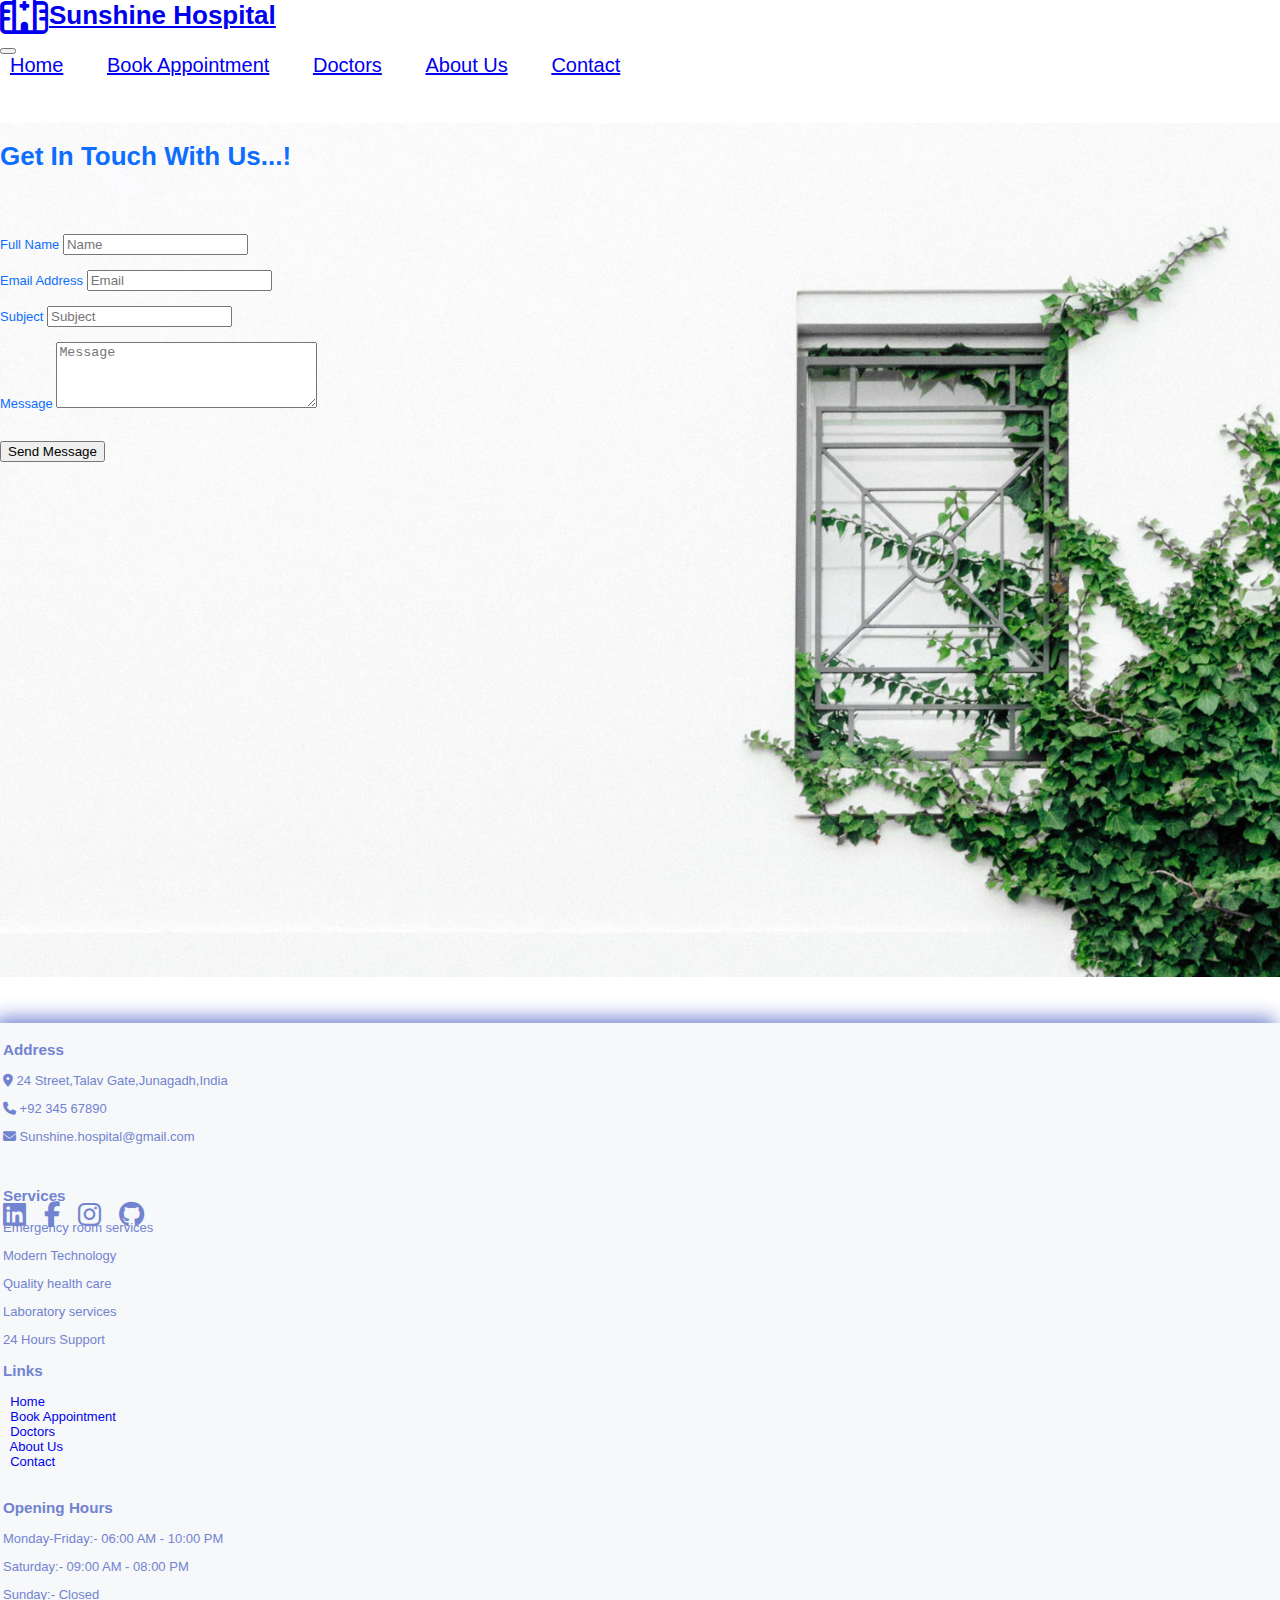
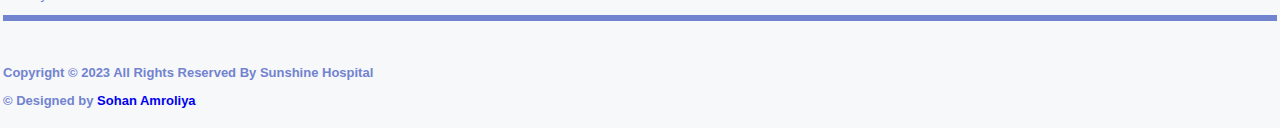
<file: contact.html>
<!DOCTYPE >


<html>
	<head>
	<meta http-equiv="content-type" content="text/html; charset=utf-8" />
	<meta name="viewport" content="width=device-width, initial-scale=1">
	<title>Contact</title>

	<!--link-->
	<link href="default.css" rel="stylesheet" type="text/css" />
    <link  href="index.html" rel="">
	<link href="Book Appointment.html" rel="" type="" />
	<link href="About Us.html" rel="">
	<link href="https://cdn.jsdelivr.net/npm/bootstrap@5.3.0-alpha1/dist/css/bootstrap.min.css" rel="stylesheet" integrity="sha384-GLhlTQ8iRABdZLl6O3oVMWSktQOp6b7In1Zl3/Jr59b6EGGoI1aFkw7cmDA6j6gD" crossorigin="anonymous">
	<link href="Doctors.html" rel="">
	<link rel="stylesheet" href="https://cdnjs.cloudflare.com/ajax/libs/font-awesome/6.4.0/css/all.min.css">
	
	<script src="https://code.jquery.com/jquery-3.3.1.slim.min.js" integrity="sha384-q8i/X+965DzO0rT7abK41JStQIAqVgRVzpbzo5smXKp4YfRvH+8abtTE1Pi6jizo" crossorigin="anonymous"></script>
    <script src="https://cdnjs.cloudflare.com/ajax/libs/popper.js/1.14.3/umd/popper.min.js" integrity="sha384-ZMP7rVo3mIykV+2+9J3UJ46jBk0WLaUAdn689aCwoqbBJiSnjAK/l8WvCWPIPm49" crossorigin="anonymous"></script>
    <script src="https://stackpath.bootstrapcdn.com/bootstrap/4.1.3/js/bootstrap.min.js" integrity="sha384-ChfqqxuZUCnJSK3+MXmPNIyE6ZbWh2IMqE241rYiqJxyMiZ6OW/JmZQ5stwEULTy" crossorigin="anonymous"></script>
</head>
<body>
<!--header s-->
<nav class="navbar navbar-expand-lg  navbar-light navbar p-2.5 wow fadeIn" data-wow-delay="0.1s" id="navbar" style="box-shadow: -5px -5px 18px;">
    <a href="index.html" class="navbar-brand d-flex align-items-center px-4 px-lg-5">
        <h1 class="m-2 text-primary"><i class="far fa-hospital fa-xl  me-3"></i>Sunshine Hospital</h1>
    </a>
    <button type="button" class="navbar-toggler me-4" data-toggle="collapse" data-target="#navbarCollapse">
        <span class="navbar-toggler-icon"></span>
    </button>
    <div class="collapse navbar-collapse"id="navbarCollapse" >
        <div class="navbar-nav ms-auto p-4 p-lg-0">
            <a id="a1" style="font-size: 20px;right:10px;position:relative;padding: 0px 20px;"  href="index.html" class="nav-item nav-link text-primary">Home</a>
            <a id="a1" style="font-size: 20px;right:10px;position:relative;padding: 0px 20px;"  href="Book Appointment.html" class="nav-item nav-link">Book Appointment</a>
            <a id="a1" style="font-size: 20px;right:10px;position:relative;padding: 0px 20px;"  href="Doctors.html" class="nav-item nav-link">Doctors</a>
            <a id="a1" style="font-size: 20px;right:10px;position:relative;padding: 0px 20px;"  href="About Us.html" class="nav-item nav-link">About Us</a>
            <a id="a1" style="font-size: 20px;right:10px;position:relative;padding: 0px 20px;"  href="contact.html" class="nav-item nav-link">Contact</a>
        </div>
    </div>
</nav>
<div class="container-fluid" style="border:solid transparent;height: 40px;">   </div>
<!--header end-->

<div class="container-fluid" style="color:#0D6EFD;">
	<div class="row justify-content-center ">
		<div class="col">
			
			<div class="row" >
				<div  class="col-6 m-5 p-5"style="position:absolute;height: 100%;padding: ;">			
					<form class="contactForm "style=" white-space:p-line;">
						<h1>Get In Touch With Us...!</h1><br><br>
						<div class="row">
							<div class="col-md-6">
								<div class="form-group"><br>
									<label class="label" for="name">Full Name</label>
									<input type="text" class="form-control" name="name" id="name" placeholder="Name">
								</div>
							</div>
							<div class="col-md-6"> 
								<div class="form-group"><br>
									<label class="label" for="email">Email Address</label>
									<input type="email" class="form-control" name="email" id="email" placeholder="Email">
								</div>
								<br>
							</div>
							<div class="col-md-12">
								<div class="form-group">
									<label class="label" for="subject">Subject</label>
									<input type="text" class="form-control" name="subject" id="subject" placeholder="Subject">
								</div><br>
							</div>
							<div class="col-md-12">
								<div class="form-group">
									<label class="label" for="#">Message</label>
									<textarea name="message" class="form-control" id="message" cols="30" rows="4" placeholder="Message"></textarea>
								</div><br><br>
							</div>
							<div class="col-md-12">
								<div class="form-group">
									<input type="submit" value="Send Message" class="btn btn-primary">
									<div class="submitting"></div>
								</div>
							</div>
						</div>
					</form>
				</div>
				<div class="col-6"></div> 
				
			
				
			
			
				<img src="images/img.jpg"style="border:none;" width="100%" alt="">
			
			


			</div>




		</div>
	</div>
</div>





<!--Footer-->
<div class="container-fluid" style="border:solid transparent;height: 40px;"></div>
<div class="container-fluid p-5" style="border: solid transparent;background-color: rgba(232, 237, 242, 0.4);box-shadow: -5px -5px 18px;color: rgb(114, 131, 208);">
    <div class="row">
        <div class="col-3" >
           <h3 class="text-primary">Address</h3>
           <p><i class="fa-solid fa-location-dot"></i> 24 Street,Talav Gate,Junagadh,India</p>
           <p><i class="fa-solid fa-phone"></i> +92 345 67890</p>
           <p><i class="fa-solid fa-envelope"></i> Sunshine.hospital@gmail.com</p>
           
            <div class="container" style="top:50px;position: relative;">
                <i id="a2"  class="fa-brands fa-linkedin fa-2xl fa-bounce"></i>&nbsp;&nbsp;&nbsp;&nbsp;
                <i id="a2"  class="fa-brands fa-facebook-f fa-2xl fa-bounce"></i>&nbsp;&nbsp;&nbsp;&nbsp;
                <i id="a2"  class="fa-brands fa-instagram fa-2xl fa-bounce"></i>&nbsp;&nbsp;&nbsp;&nbsp;
                <i id="a2"  class="fa-brands fa-github fa-2xl fa-bounce"></i>&nbsp;&nbsp;&nbsp;&nbsp;
            </div>   
        </div>
        <div class="col-3">
            <h3 class="text-primary">Services</h3>
            <p>Emergency room services</p>
            <p>Modern Technology</p>
            <p>Quality health care</p>
            <p>Laboratory services</p>
            <p>24 Hours Support</p>
        </div>
        <div class="col-3 ">
            <h3 class="text-primary">Links</h3>&nbsp;
            <a id="a2" style="text-decoration: none;" href="index.html">Home</a><br>&nbsp;
            <a id="a2" style="text-decoration: none;" href="Book Appointment.html">Book Appointment</a><br>&nbsp;
            <a id="a2" style="text-decoration: none;" href="Doctors.html">Doctors</a><br>&nbsp;
            <a id="a2" style="text-decoration: none;" href="About Us.html">About Us</a><br>&nbsp;
            <a id="a2" style="text-decoration: none;" href="contact.html">Contact</a><br>&nbsp;
        </div>
        <div class="col-3" >
            <h3 class="text-primary">Opening Hours</h3>
            <p>Monday-Friday:- 06:00 AM - 10:00 PM</p>
            <p>Saturday:- 09:00 AM - 08:00 PM</p> 
            <p>Sunday:- Closed</p>
        </div>
    </div>
<div class="container-fluid" style="border:solid rgb(114, 131, 208);;">   </div>
<div class="container-fluid" style="border:solid transparent;height: 20px;">   </div>
    <h4><p class="text-center">Copyright &copy; 2023  All Rights Reserved By Sunshine Hospital</p>
    <p class="text-center">&copy; Designed by <a id="a2" style="text-decoration: none;" href="https://instagram.com/sohanamroliya?igshid=NTE5MzUyOTU=">Sohan Amroliya</a></p></h4>
</div>

</body>
</html>
</file>
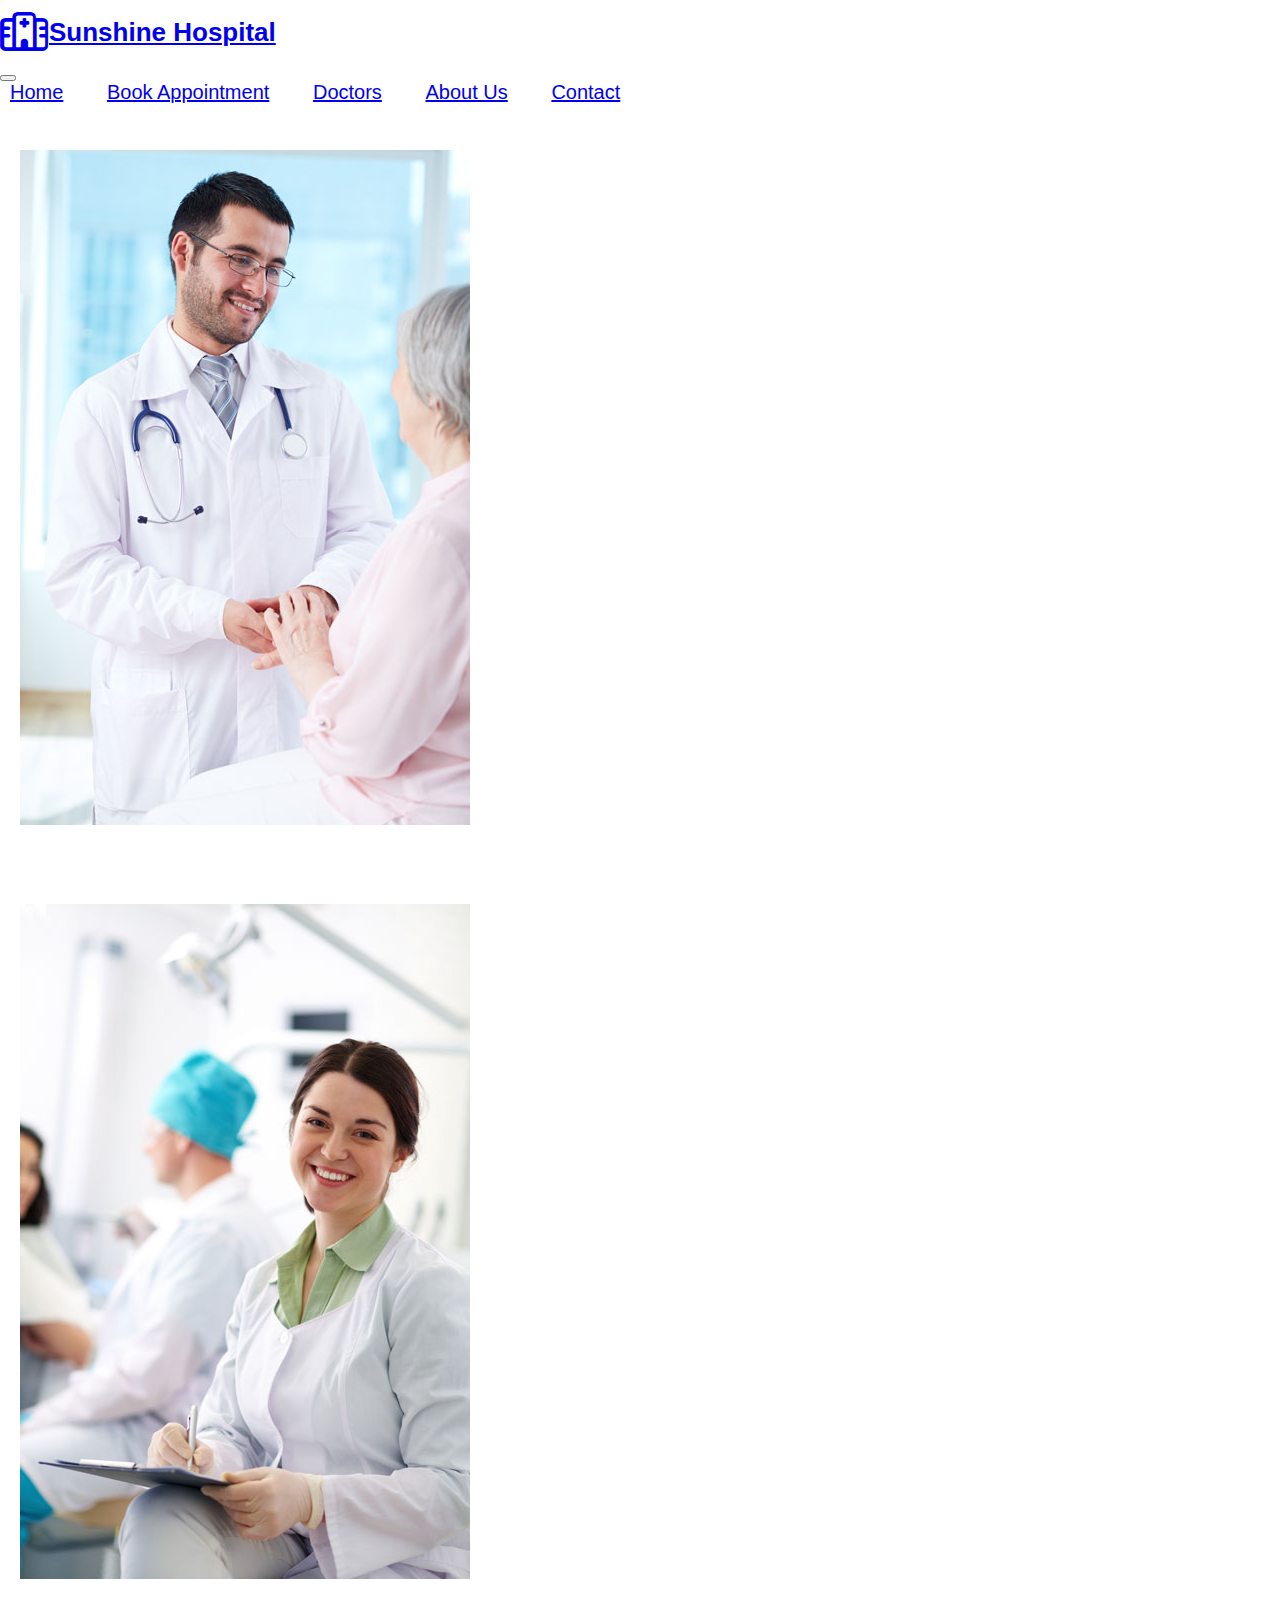
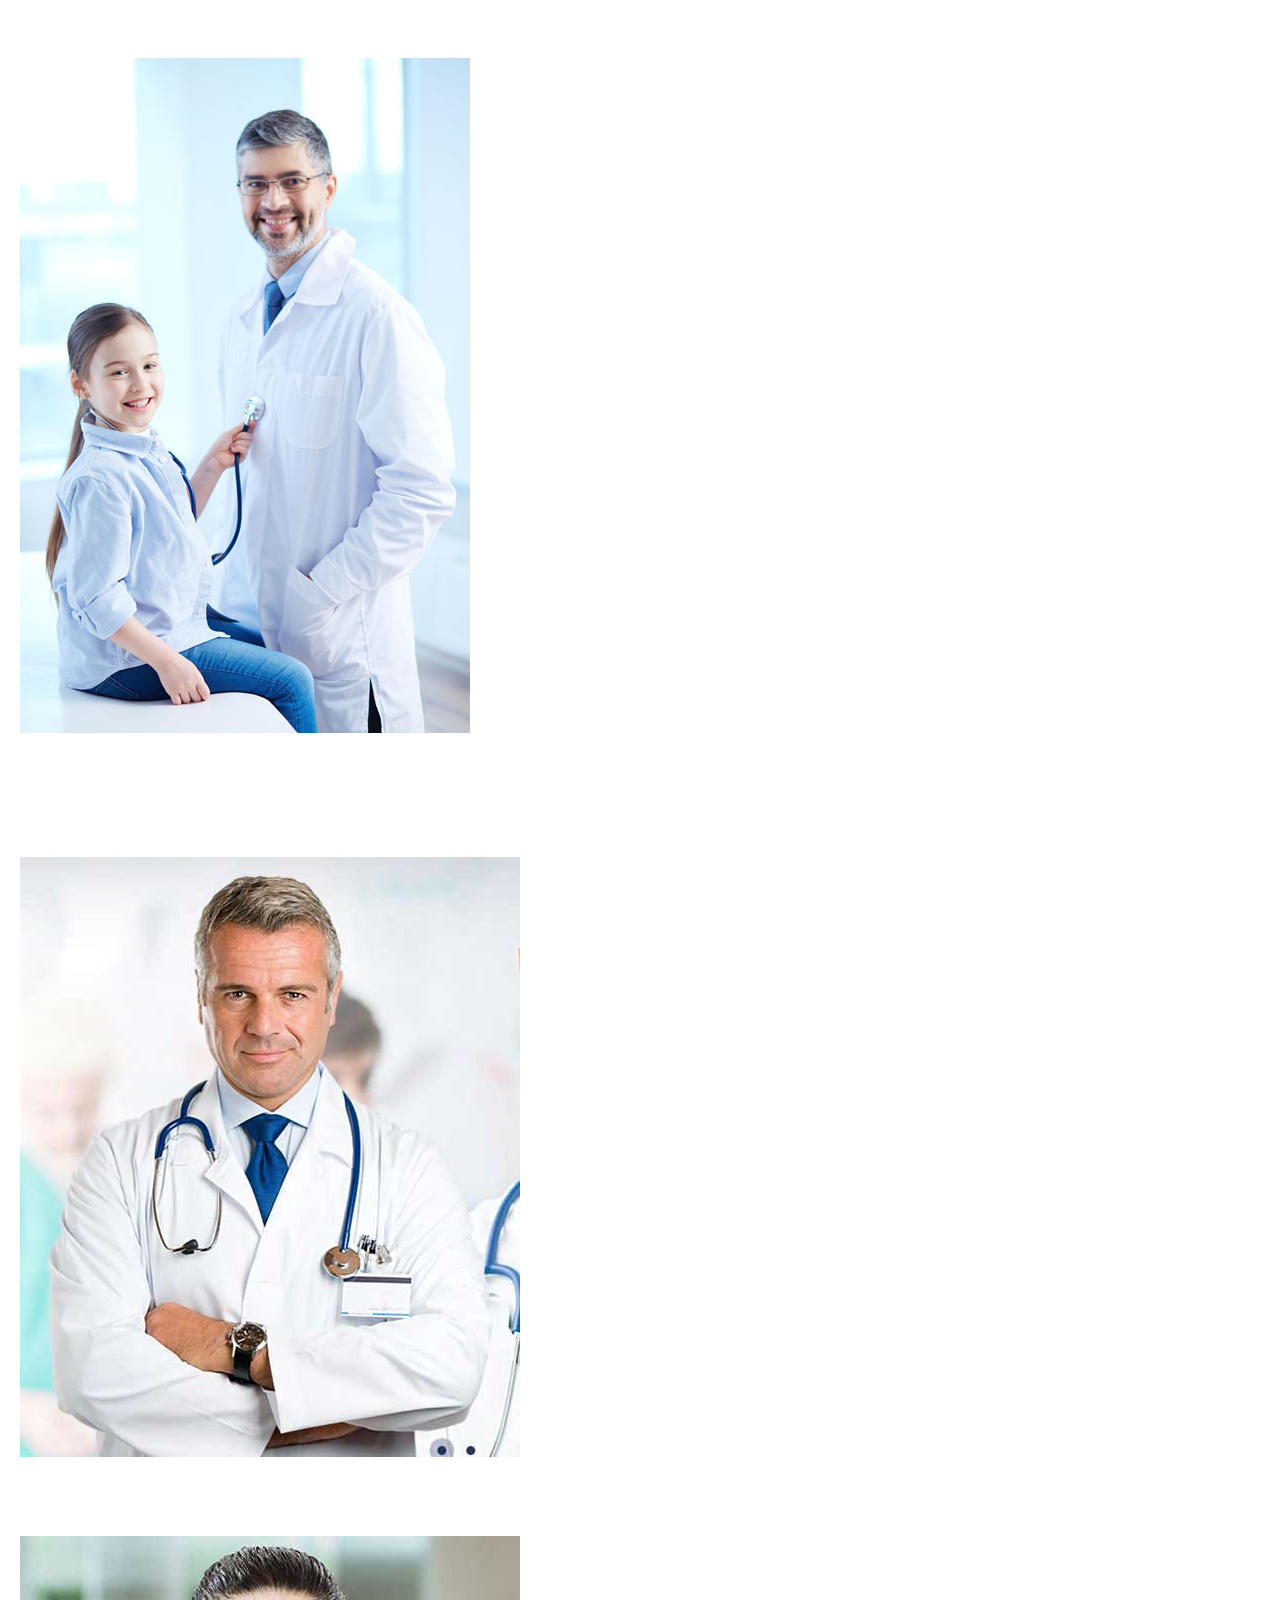
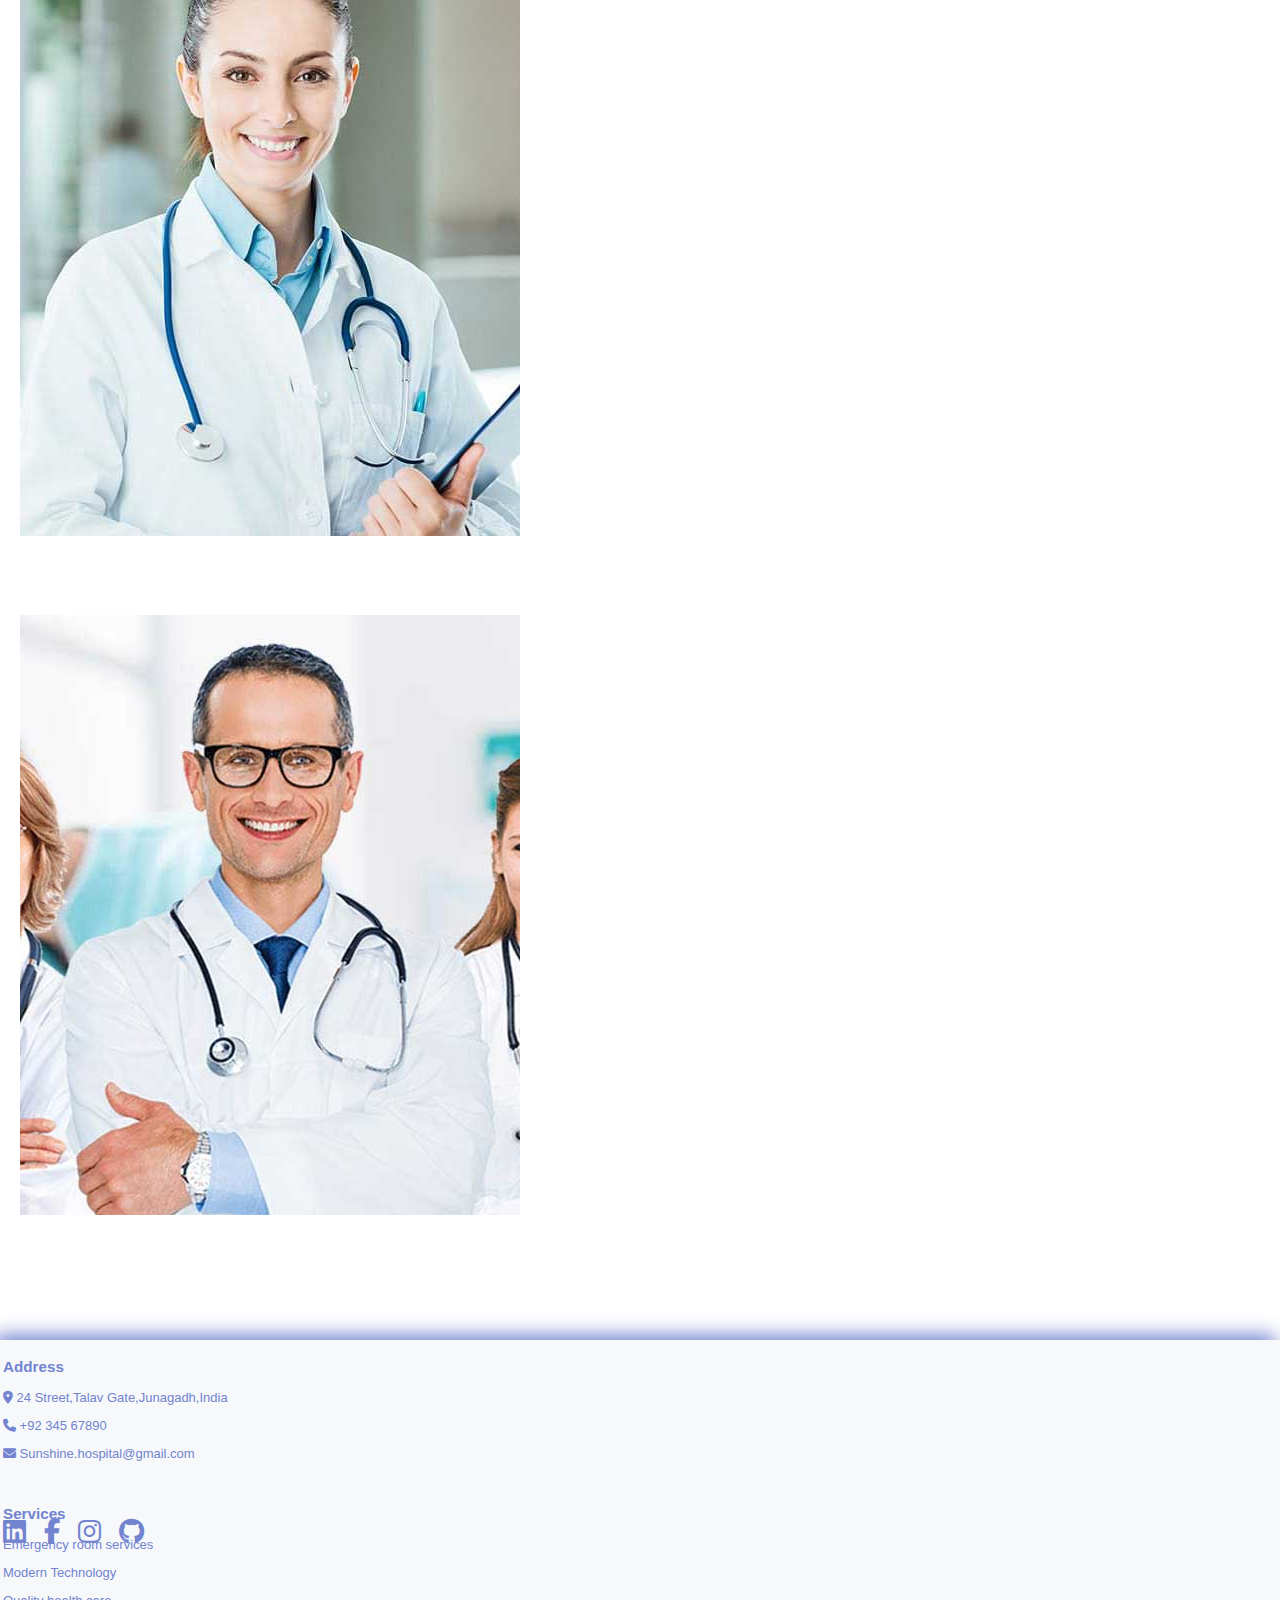
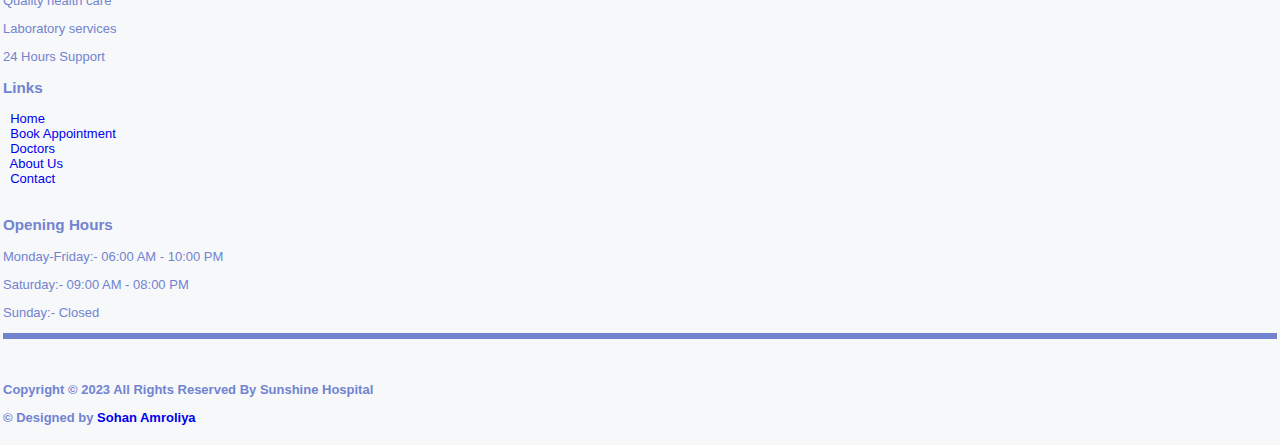
<file: Doctors.html>
<!DOCTYPE html PUBLIC "-//W3C//DTD XHTML 1.0 Strict//EN" "http://www.w3.org/TR/xhtml1/DTD/xhtml1-strict.dtd">


<html xmlns="http://www.w3.org/1999/xhtml">
<head>
	<meta http-equiv="content-type" content="text/html; charset=utf-8" />
	<meta name="viewport" content="width=device-width, initial-scale=1">
	<title>Doctors</title>
	<meta name="keywords" content="" />
	<meta name="description" content="" />
	<link href="default.css" rel="stylesheet" type="text/css" />

	<!--link-->
    <link  href="index.html" rel="">
	<link href="Book Appointment.html" rel="" type="" />
	<link href="About Us.html" rel="">
	<link href="https://cdn.jsdelivr.net/npm/bootstrap@5.3.0-alpha1/dist/css/bootstrap.min.css" rel="stylesheet" integrity="sha384-GLhlTQ8iRABdZLl6O3oVMWSktQOp6b7In1Zl3/Jr59b6EGGoI1aFkw7cmDA6j6gD" crossorigin="anonymous">
	<link href="Doctors.html" rel="">
    <link rel="stylesheet" href="https://cdnjs.cloudflare.com/ajax/libs/font-awesome/6.4.0/css/all.min.css">
    <script src="https://code.jquery.com/jquery-3.3.1.slim.min.js" integrity="sha384-q8i/X+965DzO0rT7abK41JStQIAqVgRVzpbzo5smXKp4YfRvH+8abtTE1Pi6jizo" crossorigin="anonymous"></script>
    <script src="https://cdnjs.cloudflare.com/ajax/libs/popper.js/1.14.3/umd/popper.min.js" integrity="sha384-ZMP7rVo3mIykV+2+9J3UJ46jBk0WLaUAdn689aCwoqbBJiSnjAK/l8WvCWPIPm49" crossorigin="anonymous"></script>
    <script src="https://stackpath.bootstrapcdn.com/bootstrap/4.1.3/js/bootstrap.min.js" integrity="sha384-ChfqqxuZUCnJSK3+MXmPNIyE6ZbWh2IMqE241rYiqJxyMiZ6OW/JmZQ5stwEULTy" crossorigin="anonymous"></script>

</head>
<body>
<!--header s-->
<nav class="navbar navbar-expand-lg  navbar-light navbar p-2.5 wow fadeIn" data-wow-delay="0.1s" id="navbar" style="box-shadow: -5px -5px 18px;">
    <a href="index.html" class="navbar-brand d-flex align-items-center px-4 px-lg-5">
        <h1 class="m-2 text-primary"><i class="far fa-hospital fa-xl  me-3"></i>Sunshine Hospital</h1>
    </a>
    <button type="button" class="navbar-toggler me-4" data-toggle="collapse" data-target="#navbarCollapse">
        <span class="navbar-toggler-icon"></span>
    </button>
    <div class="collapse navbar-collapse" id="navbarCollapse" >
        <div class="navbar-nav ms-auto p-4 p-lg-0">
            <a id="a1" style="font-size: 20px;right:10px;position:relative;padding: 0px 20px;"  href="index.html" class="nav-item nav-link text-primary">Home</a>
            <a id="a1" style="font-size: 20px;right:10px;position:relative;padding: 0px 20px;"  href="Book Appointment.html" class="nav-item nav-link">Book Appointment</a>
            <a id="a1" style="font-size: 20px;right:10px;position:relative;padding: 0px 20px;"  href="Doctors.html" class="nav-item nav-link">Doctors</a>
            <a id="a1" style="font-size: 20px;right:10px;position:relative;padding: 0px 20px;"  href="About Us.html" class="nav-item nav-link">About Us</a>
            <a id="a1" style="font-size: 20px;right:10px;position:relative;padding: 0px 20px;"  href="contact.html" class="nav-item nav-link">Contact</a>
        </div>
    </div>
</nav>
<div class="container-fluid" style="border:solid transparent;height: 40px;">   </div>
<!--header end-->


<div class="container px-5 float-center" style="position: relative;align-content: center;text-align: center;left: 20px;">
    <div class="row">    
        <div class="col-4">
            <div class="card" style="width: 288px;">
                <img class="card-img-top" src="images/d-5.jpg" alt="Card image cap">
                <div class="card-body">
                <h5 class="card-title">Dr.Sohan</h5>
                <p class="card-text">Neurology</p>
                </div>
            </div>
        </div>    
        <div class="col-4">
            <div class="card" style="width: 288px;">
                <img class="card-img-top" src="images/d-6.jpg" alt="Card image cap">
                <div class="card-body">
                <h5 class="card-title">Dr.Kiara</h5>
                <p class="card-text">Dental</p>
                </div>
            </div>
        </div>    
        <div class="col-4">
            <div class="card" style="width: 288px;">
                <img class="card-img-top" src="images/d-7.jpg" alt="Card image cap">
                <div class="card-body">
                <h5 class="card-title">Dr.Rockybhai</h5>
                <p class="card-text">Pediatricians(Childred Doctors)</p>
                </div>
            </div>
        </div>    
    </div>
<br>
<br>
<br>
	<!--2 row-->
	<div class="row">    
        <div class="col-4">
            <div class="card" style="width: 288px;">
                <img class="card-img-top" src="images/d-3.jpg" alt="Card image cap">
                <div class="card-body">
                <h5 class="card-title">Dr.Adam</h5>
                <p class="card-text">General Doctors</p>
                </div>
            </div>
        </div>
        <div class="col-4">
            <div class="card" style="width: 288px;">
                <img class="card-img-top" src="images/d-2.jpg" alt="Card image cap">
                <div class="card-body">
                <h5 class="card-title">Dr.Priyanka</h5>
                <p class="card-text">Gynecologist</p>
                </div>
            </div>
        </div>    
        <div class="col-4">
            <div class="card" style="width: 288px;">
                <img class="card-img-top" src="images/d-4.jpg" alt="Card image cap">
                <div class="card-body">
                <h5 class="card-title">Dr.Shubh</h5>
                <p class="card-text">Cardiology</p>
                </div>
            </div>
        </div>    
    </div>
</div> 






<!--Footer-->
<div class="container-fluid" style="border:solid transparent;height: 40px;"></div>
<div class="container-fluid p-5" style="border: solid transparent;background-color: rgba(232, 237, 242, 0.4);box-shadow: -5px -5px 18px;color: rgb(114, 131, 208);">
    <div class="row">
        <div class="col-3" >
           <h3 class="text-primary">Address</h3>
           <p><i class="fa-solid fa-location-dot"></i> 24 Street,Talav Gate,Junagadh,India</p>
           <p><i class="fa-solid fa-phone"></i> +92 345 67890</p>
           <p><i class="fa-solid fa-envelope"></i> Sunshine.hospital@gmail.com</p>
           
            <div class="container" style="top:50px;position: relative;">
                <i id="a2"  class="fa-brands fa-linkedin fa-2xl fa-bounce"></i>&nbsp;&nbsp;&nbsp;&nbsp;
                <i id="a2"  class="fa-brands fa-facebook-f fa-2xl fa-bounce"></i>&nbsp;&nbsp;&nbsp;&nbsp;
                <i id="a2"  class="fa-brands fa-instagram fa-2xl fa-bounce"></i>&nbsp;&nbsp;&nbsp;&nbsp;
                <i id="a2"  class="fa-brands fa-github fa-2xl fa-bounce"></i>&nbsp;&nbsp;&nbsp;&nbsp;
            </div>   
        </div>
        <div class="col-3">
            <h3 class="text-primary">Services</h3>
            <p>Emergency room services</p>
            <p>Modern Technology</p>
            <p>Quality health care</p>
            <p>Laboratory services</p>
            <p>24 Hours Support</p>
        </div>
        <div class="col-3 ">
            <h3 class="text-primary">Links</h3>&nbsp;
            <a id="a2" style="text-decoration: none;" href="index.html">Home</a><br>&nbsp;
            <a id="a2" style="text-decoration: none;" href="Book Appointment.html">Book Appointment</a><br>&nbsp;
            <a id="a2" style="text-decoration: none;" href="Doctors.html">Doctors</a><br>&nbsp;
            <a id="a2" style="text-decoration: none;" href="About Us.html">About Us</a><br>&nbsp;
            <a id="a2" style="text-decoration: none;" href="contact.html">Contact</a><br>&nbsp;
        </div>
        <div class="col-3" >
            <h3 class="text-primary">Opening Hours</h3>
            <p>Monday-Friday:- 06:00 AM - 10:00 PM</p>
            <p>Saturday:- 09:00 AM - 08:00 PM</p> 
            <p>Sunday:- Closed</p>
        </div>
    </div>
<div class="container-fluid" style="border:solid rgb(114, 131, 208);;">   </div>
<div class="container-fluid" style="border:solid transparent;height: 20px;">   </div>
    <h4><p class="text-center">Copyright &copy; 2023  All Rights Reserved By Sunshine Hospital</p>
    <p class="text-center">&copy; Designed by <a id="a2" style="text-decoration: none;" href="https://instagram.com/sohanamroliya?igshid=NTE5MzUyOTU=">Sohan Amroliya</a></p></h4>
</div>

</body>
</html>
</file>
<file: default.css>
body {
	margin: 0;
	padding: 0;
	font-family: 'Nunito', sans-serif;
	font-size: 13px;
	color: #FFFFFF;
}


#a1{
	transition: color 0.5s;
}
#a1:hover{
	
	color: rgb(83, 83, 228);
}

#a2{
	transition: color 0.5s;
}
#a2:hover{
	
	color: rgb(245, 4, 4);
}
/*
h1, h2, h3 {
	margin-top: 0;
	font-weight: normal;
	color: #000000;
}

h1 {
	font-size: 197%;
}

h2 {
	font-size: 136%;
}

h3 {
	font-size: 100%;
	font-weight: bold;
}

p, ul, ol {
	margin-bottom: 1.6em;
	line-height: 180%;
}


blockquote {
	font-style: italic;
}

a {
	color: #FFBF23;
}

a:hover {
	text-decoration: none;
}

hr {
	display: none;
}

img {
	border: 1px solid #B2B2B2;
}

img.left {
	float: left;
	margin: 0 15px 0 0;
}

img.right {
	float: right;
	margin: 0 0 0 15px;
}
*/
/* header */
/* 
#header {
	width: 700px;
	height: 100px;
	margin: 0 auto;
}*/

/* Logo */
/*
#logo {
	float: left;
}
.img1{
	border-style:none;
}*/
/* Search */
/*
#search {
	float: right;
	width: 290px;
	padding-top: 40px;
}

#search form {
	margin: 0;
	padding: 0;
}

#search fieldset {
	margin: 0;
	padding: 0;
	border: none;
}

#search legend {
	display: none;
}

#searchinput, #searchsubmit {
	font: bold 100% Georgia, "Times New Roman", Times, serif;
}

#searchinput {
	padding: 2px 5px;
	width: 198px;
	color: #7F7772;
}

*/

/* Menu */
/*
#menu {
	width: 700px;
	height: 50px;
	margin: 0 auto;
}

#menu ul {
	margin: 0;
	padding: 15px 0 0 0;
	list-style: none;
}

#menu li {
	display: inline;
}

#menu a {
	display: block;
	float: left;
	padding: 0 20px 0 10px;
	background: url(images/img02.gif) no-repeat left center;
	text-align: center;
	text-decoration: none;
	font-size: 154%;
	color: #F8DFC9;
}

#menu a:hover {
	color: #FFFFFF;
}

#menu .active a {
	color: #990000;
}
*/
/* Page */
/*
#page {
	clear: both;
	
	margin: 0 auto 20px auto;
	padding: 131px 0 0 0;
}
.page1 img{
	border: #000000;
	height: 500px;
	width: 1263px;
	
	position: relative;
}*/
/* Content */
/*
#content {
	float: right;
	width: 1000px;
 	font-size: medium;
	position: relative;
	left: 300px;
}

.div1{
	
	position: relative;
	border: solid red;
	width: 100%;
	margin: 0;
	padding: 0;
}

.title {
	padding-bottom: 5px;
}

.list {
	margin-left: 0;
	padding-left: 0;
	list-style: none;
}

.list li {
	padding-left: 10px;
	background: url(images/img10.gif) no-repeat left center;
}
*/
/* Footer */
/*
#footer {
	clear: both;
	height: 100px;
	padding-top: 20px;
	background: #FFFFFF;
	color: #666666;
}

#footer p {
	margin: 0;
	text-align: center;
	font-size: 77%;
}

#footer a {
	color: #666666;
}*/
</file>
